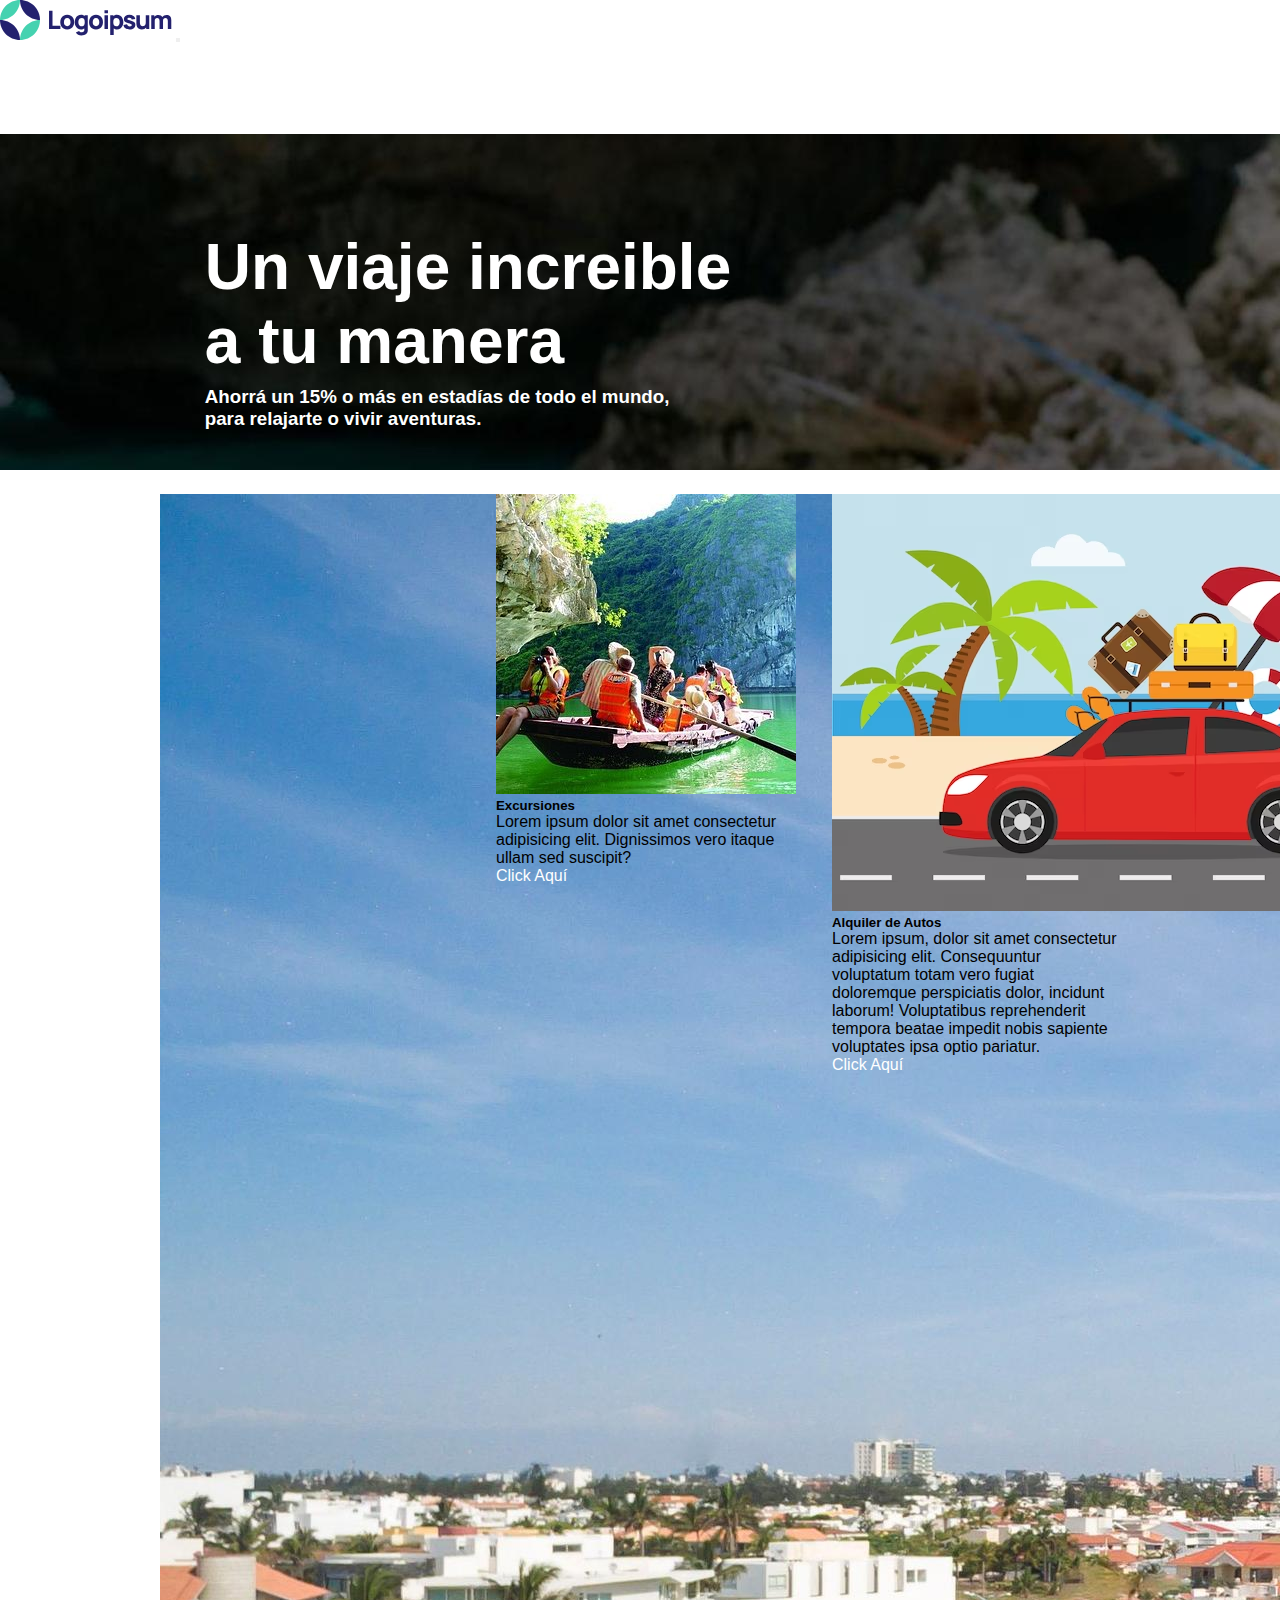
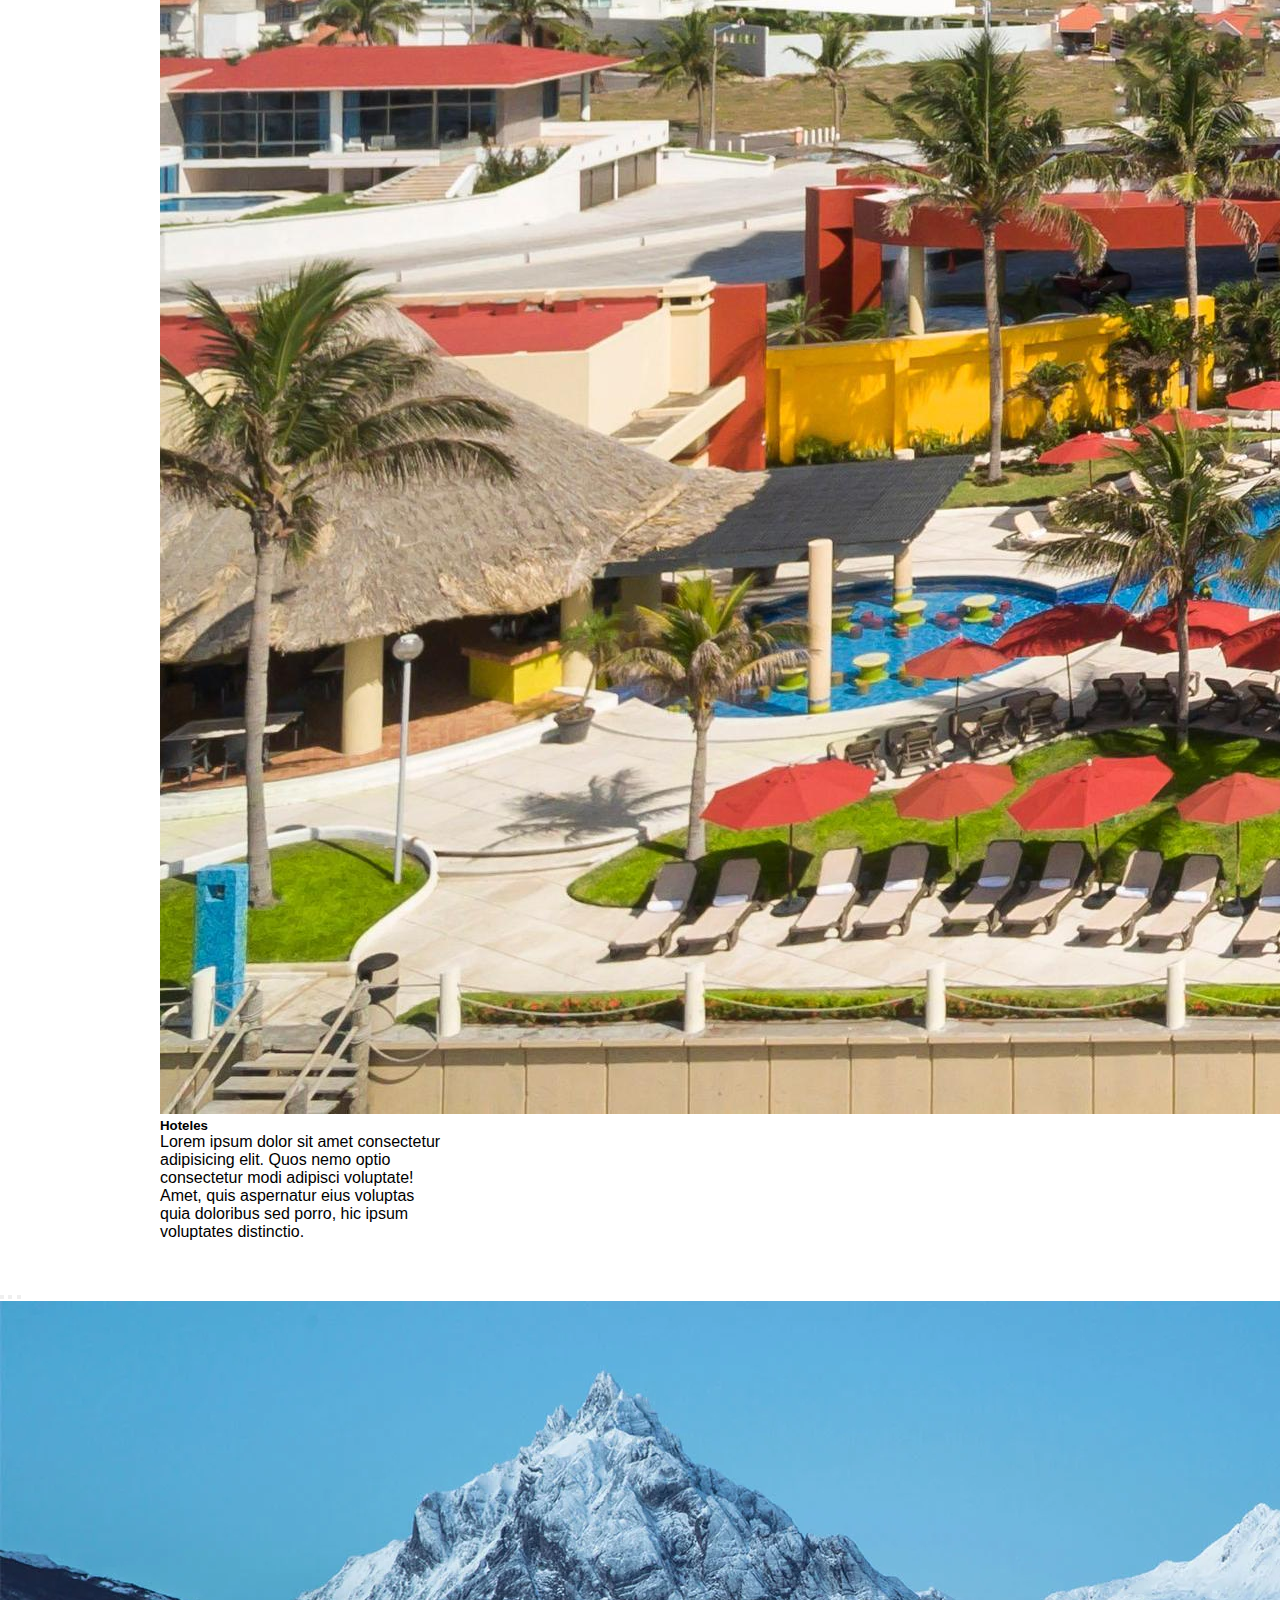
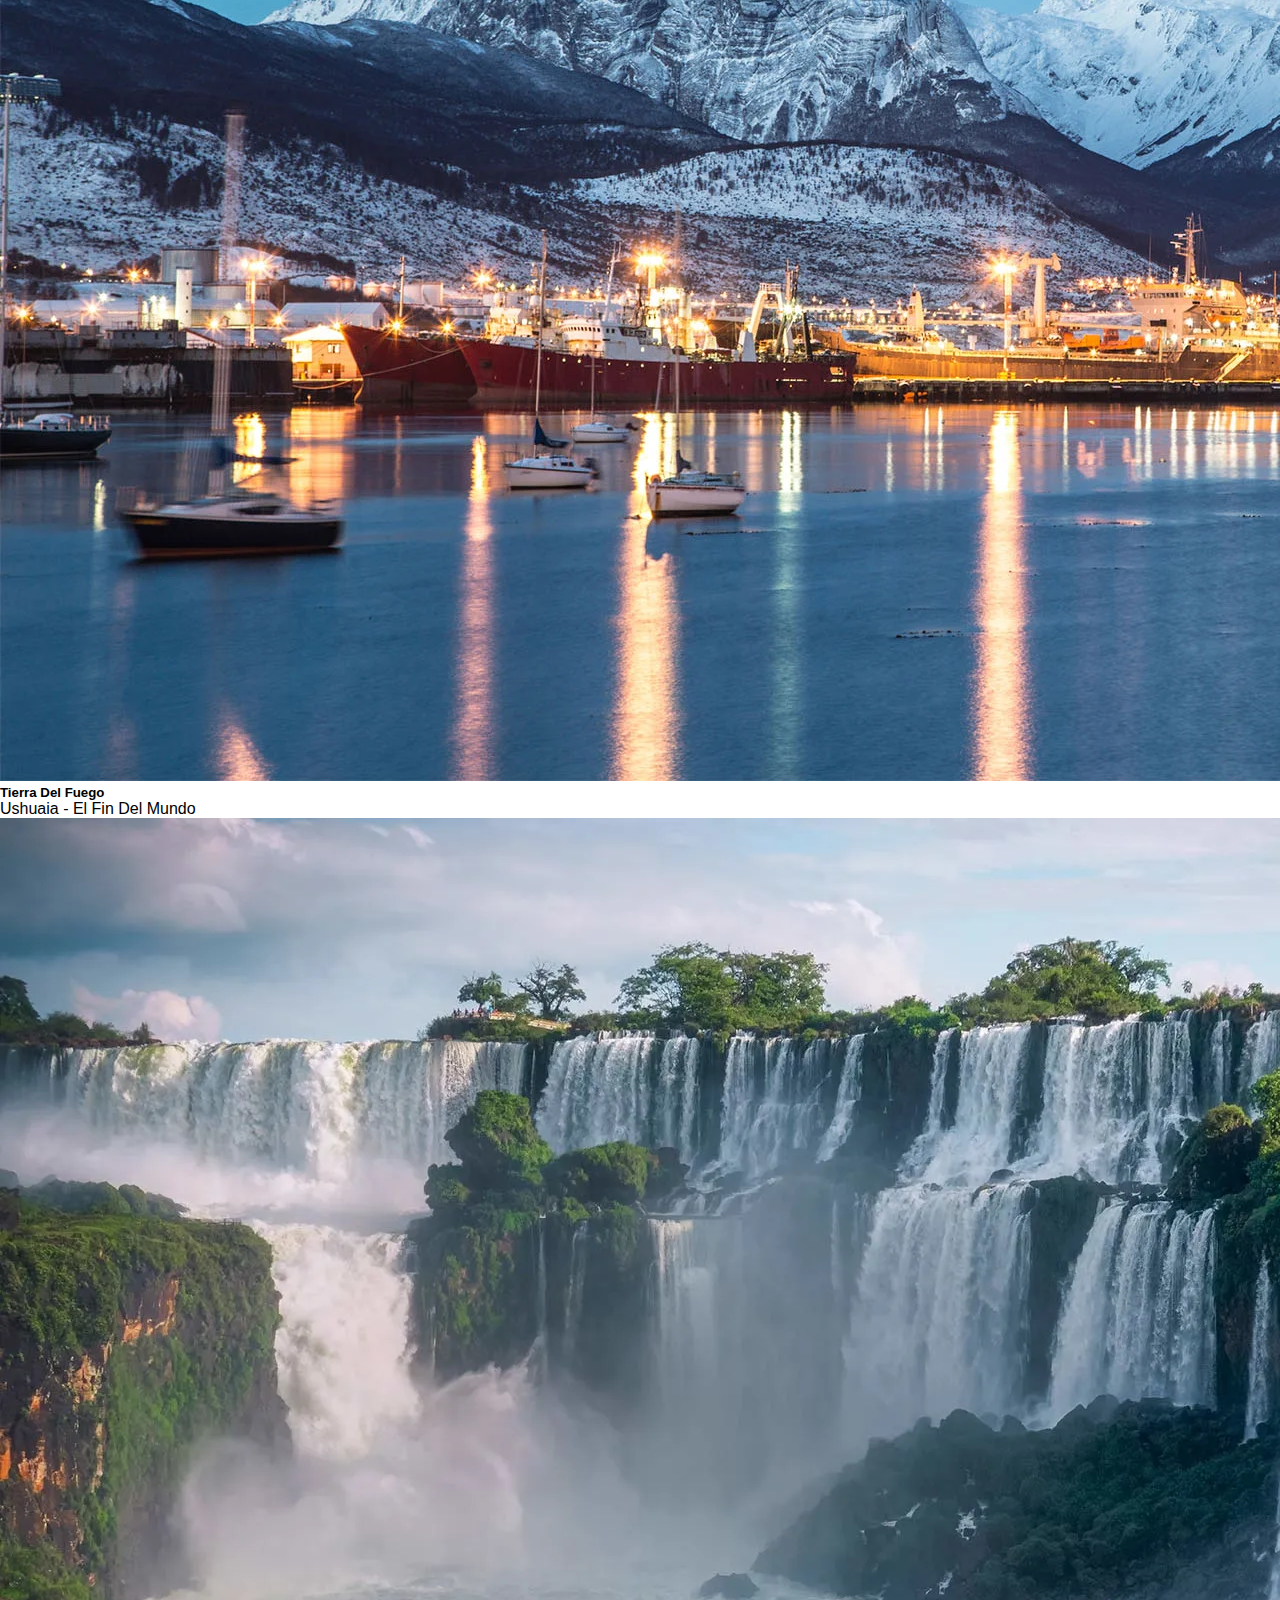
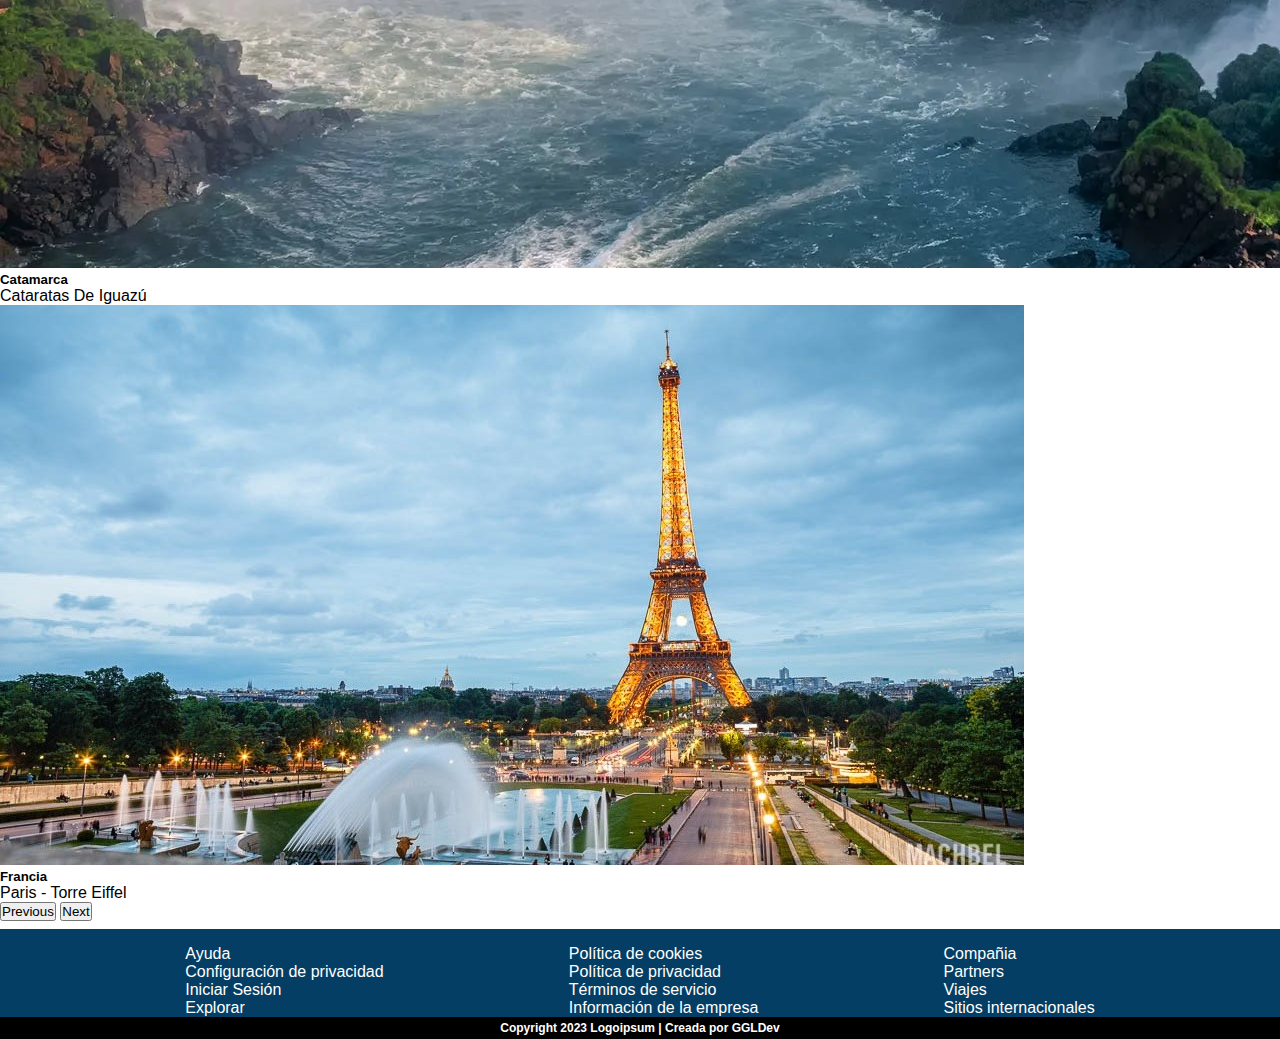
<file: index.html>
<!DOCTYPE html>
<html lang="es">
  <head>
    <meta charset="UTF-8" />
    <meta http-equiv="X-UA-Compatible" content="IE=edge" />
    <meta name="viewport" content="width=device-width, initial-scale=1.0" />
    <link rel="shortcut icon" href="./image/viajar.png" type="image/x-icon" />
    <!-- Font Family -->
    <link rel="preconnect" href="https://fonts.googleapis.com" />
    <link rel="preconnect" href="https://fonts.gstatic.com" crossorigin />
    <!-- BS -->
    <link
      href="https://cdn.jsdelivr.net/npm/bootstrap@5.3.0-alpha3/dist/css/bootstrap.min.css"
      rel="stylesheet"
      integrity="sha384-KK94CHFLLe+nY2dmCWGMq91rCGa5gtU4mk92HdvYe+M/SXH301p5ILy+dN9+nJOZ"
      crossorigin="anonymous"
    />
    <!-- css -->
    <link rel="stylesheet" href="./css/style.css" />
    <title>Viajes</title>
  </head>
  <body>
    <header>
      <nav class="navbar navbar-expand-lg bg-body-tertiary">
        <div class="container">
          <a class="navbar-brand" href="index.html">
            <svg
              id="logo-44"
              width="172"
              height="40"
              viewBox="0 0 172 40"
              fill="none"
              xmlns="http://www.w3.org/2000/svg"
            >
              <path
                d="M49.0364 29H60.3891V25.7673H52.4982V10.6727H49.0364V29Z"
                fill="#23216E"
                class="ccompli2"
              ></path>
              <path
                d="M67.2113 29.3818C68.5859 29.3818 69.795 29.0763 70.8386 28.4654C71.8907 27.846 72.7095 26.9933 73.295 25.9073C73.8889 24.8127 74.1859 23.5527 74.1859 22.1273C74.1859 20.7103 73.8931 19.4588 73.3077 18.3727C72.7222 17.2782 71.9034 16.4212 70.8513 15.8018C69.8077 15.1824 68.5944 14.8727 67.2113 14.8727C65.8537 14.8727 64.6531 15.1782 63.6095 15.7891C62.5659 16.4 61.7471 17.2527 61.1531 18.3473C60.5592 19.4333 60.2622 20.6933 60.2622 22.1273C60.2622 23.5442 60.5507 24.8 61.1277 25.8945C61.7131 26.9806 62.5277 27.8333 63.5713 28.4527C64.615 29.0721 65.8283 29.3818 67.2113 29.3818ZM67.2113 26.1491C66.1337 26.1491 65.315 25.7885 64.755 25.0673C64.2034 24.3376 63.9277 23.3576 63.9277 22.1273C63.9277 20.9309 64.1907 19.9636 64.7168 19.2254C65.2513 18.4788 66.0828 18.1054 67.2113 18.1054C68.3059 18.1054 69.1289 18.4703 69.6804 19.2C70.2404 19.9297 70.5204 20.9054 70.5204 22.1273C70.5204 23.3067 70.2447 24.2739 69.6931 25.0291C69.1501 25.7757 68.3228 26.1491 67.2113 26.1491Z"
                fill="#23216E"
                class="ccompli2"
              ></path>
              <path
                d="M81.0319 29.3818C81.6768 29.3818 82.2707 29.3054 82.8138 29.1527C83.3653 29 83.8659 28.7836 84.3156 28.5036V29.8909C84.3326 30.4 84.201 30.8242 83.921 31.1636C83.6495 31.5115 83.2847 31.7703 82.8265 31.94C82.3683 32.1182 81.8804 32.2073 81.3629 32.2073C80.8792 32.2073 80.4295 32.1012 80.0138 31.8891C79.6065 31.677 79.2925 31.3673 79.0719 30.96L75.8647 32.5127C76.3907 33.4036 77.1416 34.1206 78.1174 34.6636C79.0932 35.2151 80.1665 35.4909 81.3374 35.4909C82.3471 35.4909 83.2847 35.3551 84.1501 35.0836C85.0156 34.8206 85.7453 34.4176 86.3392 33.8745C86.9416 33.3315 87.3532 32.64 87.5738 31.8C87.6501 31.503 87.701 31.2018 87.7265 30.8963C87.7604 30.5994 87.7774 30.2812 87.7774 29.9418V15.2545H84.7483V16.0182C84.2816 15.6533 83.7513 15.3733 83.1574 15.1782C82.5719 14.9745 81.9229 14.8727 81.2101 14.8727C79.895 14.8727 78.7495 15.1867 77.7738 15.8145C76.798 16.4424 76.0386 17.3036 75.4956 18.3982C74.961 19.4842 74.6938 20.7273 74.6938 22.1273C74.6938 23.5018 74.9568 24.7363 75.4829 25.8309C76.0174 26.9254 76.7598 27.7909 77.7101 28.4273C78.6604 29.0636 79.7677 29.3818 81.0319 29.3818ZM81.5919 26.3018C80.8453 26.3018 80.2344 26.1151 79.7592 25.7418C79.2841 25.3685 78.9319 24.8679 78.7029 24.24C78.4738 23.6036 78.3592 22.8994 78.3592 22.1273C78.3592 21.3636 78.478 20.6679 78.7156 20.04C78.9532 19.4036 79.318 18.8988 79.8101 18.5254C80.3107 18.1436 80.9471 17.9527 81.7192 17.9527C82.8053 17.9527 83.5816 18.3388 84.0483 19.1109C84.515 19.8745 84.7483 20.88 84.7483 22.1273C84.7483 23.3745 84.5107 24.3842 84.0356 25.1563C83.5689 25.92 82.7544 26.3018 81.5919 26.3018Z"
                fill="#23216E"
                class="ccompli2"
              ></path>
              <path
                d="M95.9998 29.3818C97.3744 29.3818 98.5835 29.0763 99.6271 28.4654C100.679 27.846 101.498 26.9933 102.083 25.9073C102.677 24.8127 102.974 23.5527 102.974 22.1273C102.974 20.7103 102.682 19.4588 102.096 18.3727C101.511 17.2782 100.692 16.4212 99.6398 15.8018C98.5962 15.1824 97.3828 14.8727 95.9998 14.8727C94.6422 14.8727 93.4416 15.1782 92.398 15.7891C91.3544 16.4 90.5356 17.2527 89.9416 18.3473C89.3477 19.4333 89.0507 20.6933 89.0507 22.1273C89.0507 23.5442 89.3392 24.8 89.9162 25.8945C90.5016 26.9806 91.3162 27.8333 92.3598 28.4527C93.4035 29.0721 94.6168 29.3818 95.9998 29.3818ZM95.9998 26.1491C94.9222 26.1491 94.1034 25.7885 93.5434 25.0673C92.9919 24.3376 92.7162 23.3576 92.7162 22.1273C92.7162 20.9309 92.9792 19.9636 93.5053 19.2254C94.0398 18.4788 94.8713 18.1054 95.9998 18.1054C97.0944 18.1054 97.9174 18.4703 98.4689 19.2C99.0289 19.9297 99.3089 20.9054 99.3089 22.1273C99.3089 23.3067 99.0331 24.2739 98.4816 25.0291C97.9386 25.7757 97.1113 26.1491 95.9998 26.1491Z"
                fill="#23216E"
                class="ccompli2"
              ></path>
              <path
                d="M104.5 13.3454H107.962V10.2909H104.5V13.3454ZM104.5 29H107.962V15.2545H104.5V29Z"
                fill="#23216E"
                class="ccompli2"
              ></path>
              <path
                d="M110.225 35.1091H113.712V28.5036C114.162 28.7836 114.658 29 115.201 29.1527C115.753 29.3054 116.351 29.3818 116.996 29.3818C118.26 29.3818 119.368 29.0636 120.318 28.4273C121.268 27.7909 122.006 26.9254 122.532 25.8309C123.067 24.7363 123.334 23.5018 123.334 22.1273C123.334 20.7273 123.063 19.4842 122.52 18.3982C121.985 17.3036 121.23 16.4424 120.254 15.8145C119.278 15.1867 118.133 14.8727 116.818 14.8727C116.105 14.8727 115.452 14.9745 114.858 15.1782C114.272 15.3733 113.746 15.6533 113.28 16.0182V15.2545H110.225V35.1091ZM116.436 26.3018C115.282 26.3018 114.468 25.92 113.992 25.1563C113.517 24.3842 113.28 23.3745 113.28 22.1273C113.28 20.88 113.513 19.8745 113.98 19.1109C114.455 18.3388 115.231 17.9527 116.309 17.9527C117.081 17.9527 117.713 18.1436 118.205 18.5254C118.706 18.8988 119.075 19.4036 119.312 20.04C119.55 20.6679 119.669 21.3636 119.669 22.1273C119.669 22.8994 119.554 23.6036 119.325 24.24C119.096 24.8679 118.744 25.3685 118.269 25.7418C117.794 26.1151 117.183 26.3018 116.436 26.3018Z"
                fill="#23216E"
                class="ccompli2"
              ></path>
              <path
                d="M129.606 29.3818C131.404 29.3818 132.813 28.9788 133.831 28.1727C134.849 27.3666 135.358 26.2594 135.358 24.8509C135.358 23.7818 135.027 22.9376 134.366 22.3182C133.712 21.6988 132.601 21.1854 131.031 20.7782C129.962 20.5066 129.164 20.286 128.638 20.1163C128.121 19.9467 127.777 19.7812 127.607 19.62C127.446 19.4588 127.366 19.2594 127.366 19.0218C127.366 18.623 127.556 18.3176 127.938 18.1054C128.329 17.8933 128.842 17.8085 129.478 17.8509C130.827 17.9527 131.566 18.5297 131.693 19.5818L135.231 18.9454C135.053 17.6982 134.442 16.7097 133.398 15.98C132.355 15.2418 131.023 14.8727 129.402 14.8727C127.739 14.8727 126.411 15.263 125.418 16.0436C124.426 16.8242 123.929 17.8763 123.929 19.2C123.929 20.2521 124.273 21.0836 124.96 21.6945C125.647 22.297 126.831 22.8145 128.511 23.2473C129.504 23.5103 130.233 23.7224 130.7 23.8836C131.175 24.0448 131.481 24.2103 131.616 24.38C131.752 24.5412 131.82 24.7576 131.82 25.0291C131.82 25.4618 131.65 25.8012 131.311 26.0473C130.972 26.2848 130.488 26.4036 129.86 26.4036C129.096 26.4036 128.464 26.2212 127.964 25.8563C127.472 25.4915 127.153 24.9867 127.009 24.3418L123.471 24.8763C123.7 26.3103 124.345 27.4218 125.406 28.2109C126.475 28.9915 127.875 29.3818 129.606 29.3818Z"
                fill="#23216E"
                class="ccompli2"
              ></path>
              <path
                d="M141.744 29.4073C142.737 29.4073 143.602 29.2418 144.341 28.9109C145.079 28.58 145.698 28.1388 146.199 27.5873V29H149.253V15.2545H145.766V22.2291C145.766 23.0776 145.668 23.7648 145.473 24.2909C145.287 24.8085 145.045 25.203 144.748 25.4745C144.451 25.7376 144.133 25.9157 143.793 26.0091C143.454 26.1024 143.136 26.1491 142.839 26.1491C142.101 26.1491 141.528 25.9836 141.121 25.6527C140.722 25.3218 140.433 24.9103 140.255 24.4182C140.077 23.926 139.971 23.4382 139.937 22.9545C139.903 22.4624 139.886 22.0594 139.886 21.7454V15.2545H136.373V22.9673C136.373 23.1963 136.39 23.5612 136.424 24.0618C136.458 24.5624 136.556 25.1182 136.717 25.7291C136.878 26.3315 137.145 26.9127 137.519 27.4727C137.901 28.0327 138.431 28.4951 139.11 28.86C139.788 29.2248 140.667 29.4073 141.744 29.4073Z"
                fill="#23216E"
                class="ccompli2"
              ></path>
              <path
                d="M151.258 29H154.745V20.6763C154.745 19.8873 154.961 19.2467 155.394 18.7545C155.835 18.2539 156.416 18.0036 157.138 18.0036C157.893 18.0036 158.483 18.2582 158.907 18.7673C159.339 19.2679 159.556 19.9721 159.556 20.88V29H163.018V20.6763C163.018 19.8873 163.234 19.2467 163.667 18.7545C164.108 18.2539 164.689 18.0036 165.41 18.0036C166.166 18.0036 166.755 18.2582 167.179 18.7673C167.612 19.2679 167.829 19.9721 167.829 20.88V29H171.29V19.9636C171.29 18.4618 170.887 17.2485 170.081 16.3236C169.284 15.3903 168.1 14.9236 166.53 14.9236C165.648 14.9236 164.838 15.1145 164.099 15.4963C163.361 15.8782 162.772 16.4 162.33 17.0618C161.974 16.417 161.465 15.8994 160.803 15.5091C160.141 15.1188 159.318 14.9236 158.334 14.9236C157.502 14.9236 156.739 15.0891 156.043 15.42C155.347 15.7424 154.77 16.1879 154.312 16.7563V15.2545H151.258V29Z"
                fill="#23216E"
                class="ccompli2"
              ></path>
              <path
                d="M20 0C8.9543 0 0 8.9543 0 20C11.0457 20 20 11.0457 20 0Z"
                fill="#45D2B0"
                class="ccustom"
              ></path>
              <path
                d="M20 40C31.0457 40 40 31.0457 40 20C28.9543 20 20 28.9543 20 40Z"
                fill="#45D2B0"
                class="ccustom"
              ></path>
              <path
                d="M20 0C31.0457 0 40 8.9543 40 20C28.9543 20 20 11.0457 20 0Z"
                fill="#23216E"
                class="ccompli2"
              ></path>
              <path
                d="M20 40C8.9543 40 -9.65645e-07 31.0457 0 20C11.0457 20 20 28.9543 20 40Z"
                fill="#23216E"
                class="ccompli2"
              ></path>
            </svg>
          </a>
          <button
            class="navbar-toggler"
            type="button"
            data-bs-toggle="collapse"
            data-bs-target="#navbarSupportedContent"
            aria-controls="navbarSupportedContent"
            aria-expanded="false"
            aria-label="Toggle navigation"
          >
            <span class="navbar-toggler-icon"></span>
          </button>
          <div class="collapse navbar-collapse" id="navbarSupportedContent">
            <ul class="navbar-nav ms-auto mb-2 mb-lg-0">
              <li class="nav-item">
                <a class="nav-link active" aria-current="page" href="index.html"
                  >Inicio</a
                >
              </li>
              <li class="nav-item">
                <a class="nav-link active" href="./pages/viajes.html">Viajes</a>
              </li>
              <li class="nav-item">
                <a class="nav-link active" href="./pages/nosotros.html">Nosotros</a>
              </li>
              <li class="nav-item">
                <a class="nav-link active" href="./pages/contacto.html">Contacto</a>
              </li>
              <li class="nav-item active">
                <a class="nav-link active" href="./pages/ayuda.html">Ayuda</a>
              </li>
            </ul>
          </div>
        </div>
      </nav>
    </header>

    <main>
      <section class="inicio">
        <article>
          <h1 class="texto-inicio h1-index">
            Un viaje increible <br />
            a tu manera
          </h1>
          <h3 class="texto-inicio">
            Ahorrá un 15% o más en estadías de todo el mundo, <br />
            para relajarte o vivir aventuras.
          </h3>
        </article>
      </section>

      <section>
        <article class="card-bs">
          <div class="card" style="width: 18rem">
            <img
              src="./image/hotel.jpg"
              class="card-img-top"
              alt="hoteles"
            />
            <div class="card-body">
              <h5 class="card-title">Hoteles</h5>
              <p class="card-text">
                Lorem ipsum dolor sit amet consectetur adipisicing elit. Quos nemo
                optio consectetur modi adipisci voluptate! Amet, quis aspernatur
                eius voluptas quia doloribus sed porro, hic ipsum voluptates
                distinctio.
              </p>
              <a href="#" class="btn btn-primary">Click Aquí</a>
            </div>
          </div>
    
          <div class="card" style="width: 18rem">
            <img
              src="./image/excursion.jpg"
              class="card-img-top"
              alt="excursiones"
            />
            <div class="card-body">
              <h5 class="card-title">Excursiones</h5>
              <p class="card-text">
                Lorem ipsum dolor sit amet consectetur adipisicing elit. Dignissimos
                vero itaque ullam sed suscipit?
              </p>
              <a href="#" class="btn btn-primary">Click Aquí</a>
            </div>
          </div>
    
          <div class="card" style="width: 18rem">
            <img
              src="./image/auto.avif"
              class="card-img-top"
              alt="alquiler de autos"
            />
            <div class="card-body">
              <h5 class="card-title">Alquiler de Autos</h5>
              <p class="card-text">
                Lorem ipsum, dolor sit amet consectetur adipisicing elit.
                Consequuntur voluptatum totam vero fugiat doloremque perspiciatis
                dolor, incidunt laborum! Voluptatibus reprehenderit tempora beatae
                impedit nobis sapiente voluptates ipsa optio pariatur.
              </p>
              <a href="#" class="btn btn-primary">Click Aquí</a>
            </div>
          </div>
        </article>
      </section>

      <section class="carousel-bs">
        <div id="carouselExampleCaptions" class="carousel slide container">
          <div class="carousel-indicators">
            <button
              type="button"
              data-bs-target="#carouselExampleCaptions"
              data-bs-slide-to="0"
              class="active"
              aria-current="true"
              aria-label="Slide 1"
            ></button>
            <button
              type="button"
              data-bs-target="#carouselExampleCaptions"
              data-bs-slide-to="1"
              aria-label="Slide 2"
            ></button>
            <button
              type="button"
              data-bs-target="#carouselExampleCaptions"
              data-bs-slide-to="2"
              aria-label="Slide 3"
            ></button>
          </div>
          <div class="carousel-inner">
            <div class="carousel-item active">
              <img
                src="./image/ushuaia.webp"
                class="d-block w-100"
                alt="argentina Ushuaia"
              />
              <div class="carousel-caption d-none d-md-block">
                <h5>Tierra Del Fuego</h5>
                <p>Ushuaia - El Fin Del Mundo</p>
              </div>
            </div>
            <div class="carousel-item">
              <img
                src="./image/igauzu.webp"
                class="d-block w-100"
                alt="argentina cataratas iguazu"
              />
              <div class="carousel-caption d-none d-md-block">
                <h5>Catamarca</h5>
                <p>Cataratas De Iguazú</p>
              </div>
            </div>
            <div class="carousel-item">
              <img
                src="./image/paris.jpg"
                class="d-block w-100"
                alt="paris torre eiffel"
              />
              <div class="carousel-caption d-none d-md-block">
                <h5>Francia</h5>
                <p>Paris - Torre Eiffel</p>
              </div>
            </div>
          </div>
          <button
            class="carousel-control-prev"
            type="button"
            data-bs-target="#carouselExampleCaptions"
            data-bs-slide="prev"
          >
            <span class="carousel-control-prev-icon" aria-hidden="true"></span>
            <span class="visually-hidden">Previous</span>
          </button>
          <button
            class="carousel-control-next"
            type="button"
            data-bs-target="#carouselExampleCaptions"
            data-bs-slide="next"
          >
            <span class="carousel-control-next-icon" aria-hidden="true"></span>
            <span class="visually-hidden">Next</span>
          </button>
        </div>
      </section>
    </main>

    <footer>
      <div class="footer-links">
        <ul class="text-foteer-links">
          <li><a href="./pages/ayuda.html">Ayuda</a></li>
          <li><a href="#">Configuración de privacidad</a></li>
          <li><a href="#">Iniciar Sesión</a></li>
          <li><a href="#">Explorar</a></li>
        </ul>
    
        <ul class="text-foteer-links">
          <li><a href="#">Política de cookies</a></li>
          <li><a href="#">Política de privacidad</a></li>
          <li><a href="#">Términos de servicio</a></li>
          <li><a href="#">Información de la empresa</a></li>
        </ul>
    
        <ul class="text-foteer-links">
          <li><a href="#">Compañia</a></li>
          <li><a href="#">Partners</a></li>
          <li><a href="./pages/viajes.html">Viajes</a></li>
          <li><a href="#">Sitios internacionales</a></li>
        </ul>
      </div>
    
      <div class="copyright">
        <h5 class="text-copyright">Copyright 2023 Logoipsum | Creada por GGLDev</h5>
      </div>
    </footer>
    <!-- JS -->
    <script
      src="https://cdn.jsdelivr.net/npm/bootstrap@5.3.0-alpha3/dist/js/bootstrap.bundle.min.js"
      integrity="sha384-ENjdO4Dr2bkBIFxQpeoTz1HIcje39Wm4jDKdf19U8gI4ddQ3GYNS7NTKfAdVQSZe"
      crossorigin="anonymous"
    ></script>
  </body>
</html>
</file>
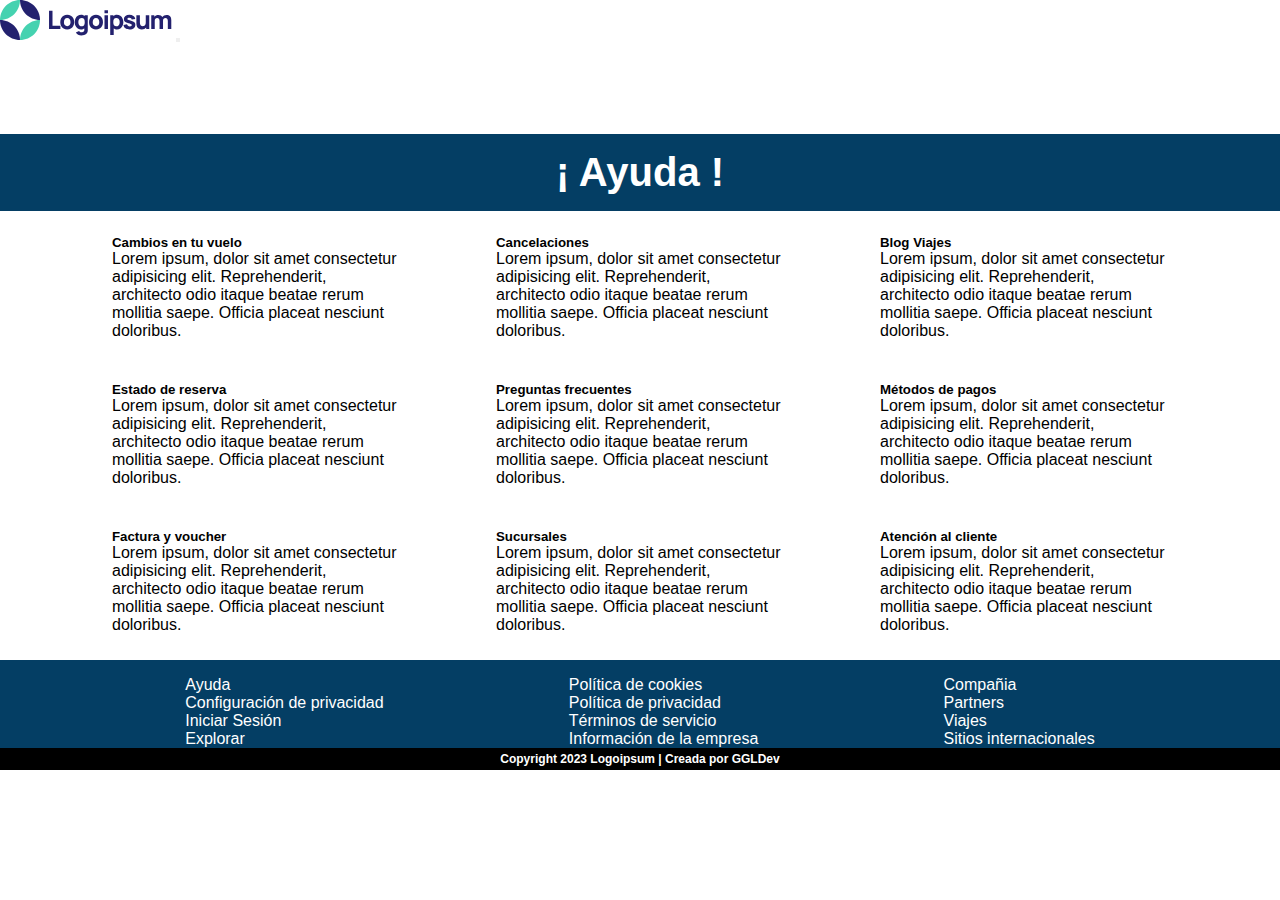
<file: pages/ayuda.html>
<!DOCTYPE html>
<html lang="es">
  <head>
    <meta charset="UTF-8" />
    <meta http-equiv="X-UA-Compatible" content="IE=edge" />
    <meta name="viewport" content="width=device-width, initial-scale=1.0" />
    <link rel="shortcut icon" href="../image/viajar.png" type="image/x-icon" />
    <!-- Font Family -->
    <link rel="preconnect" href="https://fonts.googleapis.com" />
    <link rel="preconnect" href="https://fonts.gstatic.com" crossorigin />
    <!-- BS -->
    <link
      href="https://cdn.jsdelivr.net/npm/bootstrap@5.3.0-alpha3/dist/css/bootstrap.min.css"
      rel="stylesheet"
      integrity="sha384-KK94CHFLLe+nY2dmCWGMq91rCGa5gtU4mk92HdvYe+M/SXH301p5ILy+dN9+nJOZ"
      crossorigin="anonymous"
    />
    <!-- css -->
    <link rel="stylesheet" href="../css/style.css" />
    <title>Viajes</title>
  </head>
  <body>
    <header>
      <nav class="navbar navbar-expand-lg bg-body-tertiary">
        <div class="container">
          <a class="navbar-brand" href="../index.html">
            <svg
              id="logo-44"
              width="172"
              height="40"
              viewBox="0 0 172 40"
              fill="none"
              xmlns="http://www.w3.org/2000/svg"
            >
              <path
                d="M49.0364 29H60.3891V25.7673H52.4982V10.6727H49.0364V29Z"
                fill="#23216E"
                class="ccompli2"
              ></path>
              <path
                d="M67.2113 29.3818C68.5859 29.3818 69.795 29.0763 70.8386 28.4654C71.8907 27.846 72.7095 26.9933 73.295 25.9073C73.8889 24.8127 74.1859 23.5527 74.1859 22.1273C74.1859 20.7103 73.8931 19.4588 73.3077 18.3727C72.7222 17.2782 71.9034 16.4212 70.8513 15.8018C69.8077 15.1824 68.5944 14.8727 67.2113 14.8727C65.8537 14.8727 64.6531 15.1782 63.6095 15.7891C62.5659 16.4 61.7471 17.2527 61.1531 18.3473C60.5592 19.4333 60.2622 20.6933 60.2622 22.1273C60.2622 23.5442 60.5507 24.8 61.1277 25.8945C61.7131 26.9806 62.5277 27.8333 63.5713 28.4527C64.615 29.0721 65.8283 29.3818 67.2113 29.3818ZM67.2113 26.1491C66.1337 26.1491 65.315 25.7885 64.755 25.0673C64.2034 24.3376 63.9277 23.3576 63.9277 22.1273C63.9277 20.9309 64.1907 19.9636 64.7168 19.2254C65.2513 18.4788 66.0828 18.1054 67.2113 18.1054C68.3059 18.1054 69.1289 18.4703 69.6804 19.2C70.2404 19.9297 70.5204 20.9054 70.5204 22.1273C70.5204 23.3067 70.2447 24.2739 69.6931 25.0291C69.1501 25.7757 68.3228 26.1491 67.2113 26.1491Z"
                fill="#23216E"
                class="ccompli2"
              ></path>
              <path
                d="M81.0319 29.3818C81.6768 29.3818 82.2707 29.3054 82.8138 29.1527C83.3653 29 83.8659 28.7836 84.3156 28.5036V29.8909C84.3326 30.4 84.201 30.8242 83.921 31.1636C83.6495 31.5115 83.2847 31.7703 82.8265 31.94C82.3683 32.1182 81.8804 32.2073 81.3629 32.2073C80.8792 32.2073 80.4295 32.1012 80.0138 31.8891C79.6065 31.677 79.2925 31.3673 79.0719 30.96L75.8647 32.5127C76.3907 33.4036 77.1416 34.1206 78.1174 34.6636C79.0932 35.2151 80.1665 35.4909 81.3374 35.4909C82.3471 35.4909 83.2847 35.3551 84.1501 35.0836C85.0156 34.8206 85.7453 34.4176 86.3392 33.8745C86.9416 33.3315 87.3532 32.64 87.5738 31.8C87.6501 31.503 87.701 31.2018 87.7265 30.8963C87.7604 30.5994 87.7774 30.2812 87.7774 29.9418V15.2545H84.7483V16.0182C84.2816 15.6533 83.7513 15.3733 83.1574 15.1782C82.5719 14.9745 81.9229 14.8727 81.2101 14.8727C79.895 14.8727 78.7495 15.1867 77.7738 15.8145C76.798 16.4424 76.0386 17.3036 75.4956 18.3982C74.961 19.4842 74.6938 20.7273 74.6938 22.1273C74.6938 23.5018 74.9568 24.7363 75.4829 25.8309C76.0174 26.9254 76.7598 27.7909 77.7101 28.4273C78.6604 29.0636 79.7677 29.3818 81.0319 29.3818ZM81.5919 26.3018C80.8453 26.3018 80.2344 26.1151 79.7592 25.7418C79.2841 25.3685 78.9319 24.8679 78.7029 24.24C78.4738 23.6036 78.3592 22.8994 78.3592 22.1273C78.3592 21.3636 78.478 20.6679 78.7156 20.04C78.9532 19.4036 79.318 18.8988 79.8101 18.5254C80.3107 18.1436 80.9471 17.9527 81.7192 17.9527C82.8053 17.9527 83.5816 18.3388 84.0483 19.1109C84.515 19.8745 84.7483 20.88 84.7483 22.1273C84.7483 23.3745 84.5107 24.3842 84.0356 25.1563C83.5689 25.92 82.7544 26.3018 81.5919 26.3018Z"
                fill="#23216E"
                class="ccompli2"
              ></path>
              <path
                d="M95.9998 29.3818C97.3744 29.3818 98.5835 29.0763 99.6271 28.4654C100.679 27.846 101.498 26.9933 102.083 25.9073C102.677 24.8127 102.974 23.5527 102.974 22.1273C102.974 20.7103 102.682 19.4588 102.096 18.3727C101.511 17.2782 100.692 16.4212 99.6398 15.8018C98.5962 15.1824 97.3828 14.8727 95.9998 14.8727C94.6422 14.8727 93.4416 15.1782 92.398 15.7891C91.3544 16.4 90.5356 17.2527 89.9416 18.3473C89.3477 19.4333 89.0507 20.6933 89.0507 22.1273C89.0507 23.5442 89.3392 24.8 89.9162 25.8945C90.5016 26.9806 91.3162 27.8333 92.3598 28.4527C93.4035 29.0721 94.6168 29.3818 95.9998 29.3818ZM95.9998 26.1491C94.9222 26.1491 94.1034 25.7885 93.5434 25.0673C92.9919 24.3376 92.7162 23.3576 92.7162 22.1273C92.7162 20.9309 92.9792 19.9636 93.5053 19.2254C94.0398 18.4788 94.8713 18.1054 95.9998 18.1054C97.0944 18.1054 97.9174 18.4703 98.4689 19.2C99.0289 19.9297 99.3089 20.9054 99.3089 22.1273C99.3089 23.3067 99.0331 24.2739 98.4816 25.0291C97.9386 25.7757 97.1113 26.1491 95.9998 26.1491Z"
                fill="#23216E"
                class="ccompli2"
              ></path>
              <path
                d="M104.5 13.3454H107.962V10.2909H104.5V13.3454ZM104.5 29H107.962V15.2545H104.5V29Z"
                fill="#23216E"
                class="ccompli2"
              ></path>
              <path
                d="M110.225 35.1091H113.712V28.5036C114.162 28.7836 114.658 29 115.201 29.1527C115.753 29.3054 116.351 29.3818 116.996 29.3818C118.26 29.3818 119.368 29.0636 120.318 28.4273C121.268 27.7909 122.006 26.9254 122.532 25.8309C123.067 24.7363 123.334 23.5018 123.334 22.1273C123.334 20.7273 123.063 19.4842 122.52 18.3982C121.985 17.3036 121.23 16.4424 120.254 15.8145C119.278 15.1867 118.133 14.8727 116.818 14.8727C116.105 14.8727 115.452 14.9745 114.858 15.1782C114.272 15.3733 113.746 15.6533 113.28 16.0182V15.2545H110.225V35.1091ZM116.436 26.3018C115.282 26.3018 114.468 25.92 113.992 25.1563C113.517 24.3842 113.28 23.3745 113.28 22.1273C113.28 20.88 113.513 19.8745 113.98 19.1109C114.455 18.3388 115.231 17.9527 116.309 17.9527C117.081 17.9527 117.713 18.1436 118.205 18.5254C118.706 18.8988 119.075 19.4036 119.312 20.04C119.55 20.6679 119.669 21.3636 119.669 22.1273C119.669 22.8994 119.554 23.6036 119.325 24.24C119.096 24.8679 118.744 25.3685 118.269 25.7418C117.794 26.1151 117.183 26.3018 116.436 26.3018Z"
                fill="#23216E"
                class="ccompli2"
              ></path>
              <path
                d="M129.606 29.3818C131.404 29.3818 132.813 28.9788 133.831 28.1727C134.849 27.3666 135.358 26.2594 135.358 24.8509C135.358 23.7818 135.027 22.9376 134.366 22.3182C133.712 21.6988 132.601 21.1854 131.031 20.7782C129.962 20.5066 129.164 20.286 128.638 20.1163C128.121 19.9467 127.777 19.7812 127.607 19.62C127.446 19.4588 127.366 19.2594 127.366 19.0218C127.366 18.623 127.556 18.3176 127.938 18.1054C128.329 17.8933 128.842 17.8085 129.478 17.8509C130.827 17.9527 131.566 18.5297 131.693 19.5818L135.231 18.9454C135.053 17.6982 134.442 16.7097 133.398 15.98C132.355 15.2418 131.023 14.8727 129.402 14.8727C127.739 14.8727 126.411 15.263 125.418 16.0436C124.426 16.8242 123.929 17.8763 123.929 19.2C123.929 20.2521 124.273 21.0836 124.96 21.6945C125.647 22.297 126.831 22.8145 128.511 23.2473C129.504 23.5103 130.233 23.7224 130.7 23.8836C131.175 24.0448 131.481 24.2103 131.616 24.38C131.752 24.5412 131.82 24.7576 131.82 25.0291C131.82 25.4618 131.65 25.8012 131.311 26.0473C130.972 26.2848 130.488 26.4036 129.86 26.4036C129.096 26.4036 128.464 26.2212 127.964 25.8563C127.472 25.4915 127.153 24.9867 127.009 24.3418L123.471 24.8763C123.7 26.3103 124.345 27.4218 125.406 28.2109C126.475 28.9915 127.875 29.3818 129.606 29.3818Z"
                fill="#23216E"
                class="ccompli2"
              ></path>
              <path
                d="M141.744 29.4073C142.737 29.4073 143.602 29.2418 144.341 28.9109C145.079 28.58 145.698 28.1388 146.199 27.5873V29H149.253V15.2545H145.766V22.2291C145.766 23.0776 145.668 23.7648 145.473 24.2909C145.287 24.8085 145.045 25.203 144.748 25.4745C144.451 25.7376 144.133 25.9157 143.793 26.0091C143.454 26.1024 143.136 26.1491 142.839 26.1491C142.101 26.1491 141.528 25.9836 141.121 25.6527C140.722 25.3218 140.433 24.9103 140.255 24.4182C140.077 23.926 139.971 23.4382 139.937 22.9545C139.903 22.4624 139.886 22.0594 139.886 21.7454V15.2545H136.373V22.9673C136.373 23.1963 136.39 23.5612 136.424 24.0618C136.458 24.5624 136.556 25.1182 136.717 25.7291C136.878 26.3315 137.145 26.9127 137.519 27.4727C137.901 28.0327 138.431 28.4951 139.11 28.86C139.788 29.2248 140.667 29.4073 141.744 29.4073Z"
                fill="#23216E"
                class="ccompli2"
              ></path>
              <path
                d="M151.258 29H154.745V20.6763C154.745 19.8873 154.961 19.2467 155.394 18.7545C155.835 18.2539 156.416 18.0036 157.138 18.0036C157.893 18.0036 158.483 18.2582 158.907 18.7673C159.339 19.2679 159.556 19.9721 159.556 20.88V29H163.018V20.6763C163.018 19.8873 163.234 19.2467 163.667 18.7545C164.108 18.2539 164.689 18.0036 165.41 18.0036C166.166 18.0036 166.755 18.2582 167.179 18.7673C167.612 19.2679 167.829 19.9721 167.829 20.88V29H171.29V19.9636C171.29 18.4618 170.887 17.2485 170.081 16.3236C169.284 15.3903 168.1 14.9236 166.53 14.9236C165.648 14.9236 164.838 15.1145 164.099 15.4963C163.361 15.8782 162.772 16.4 162.33 17.0618C161.974 16.417 161.465 15.8994 160.803 15.5091C160.141 15.1188 159.318 14.9236 158.334 14.9236C157.502 14.9236 156.739 15.0891 156.043 15.42C155.347 15.7424 154.77 16.1879 154.312 16.7563V15.2545H151.258V29Z"
                fill="#23216E"
                class="ccompli2"
              ></path>
              <path
                d="M20 0C8.9543 0 0 8.9543 0 20C11.0457 20 20 11.0457 20 0Z"
                fill="#45D2B0"
                class="ccustom"
              ></path>
              <path
                d="M20 40C31.0457 40 40 31.0457 40 20C28.9543 20 20 28.9543 20 40Z"
                fill="#45D2B0"
                class="ccustom"
              ></path>
              <path
                d="M20 0C31.0457 0 40 8.9543 40 20C28.9543 20 20 11.0457 20 0Z"
                fill="#23216E"
                class="ccompli2"
              ></path>
              <path
                d="M20 40C8.9543 40 -9.65645e-07 31.0457 0 20C11.0457 20 20 28.9543 20 40Z"
                fill="#23216E"
                class="ccompli2"
              ></path>
            </svg>
          </a>
          <button
            class="navbar-toggler"
            type="button"
            data-bs-toggle="collapse"
            data-bs-target="#navbarSupportedContent"
            aria-controls="navbarSupportedContent"
            aria-expanded="false"
            aria-label="Toggle navigation"
          >
            <span class="navbar-toggler-icon"></span>
          </button>
          <div class="collapse navbar-collapse" id="navbarSupportedContent">
            <ul class="navbar-nav ms-auto mb-2 mb-lg-0">
              <li class="nav-item">
                <a
                  class="nav-link active"
                  aria-current="page"
                  href="../index.html"
                  >Inicio</a
                >
              </li>
              <li class="nav-item">
                <a class="nav-link active" href="viajes.html">Viajes</a>
              </li>
              <li class="nav-item">
                <a class="nav-link active" href="nosotros.html">Nosotros</a>
              </li>
              <li class="nav-item">
                <a class="nav-link active" href="contacto.html">Contacto</a>
              </li>
              <li class="nav-item active">
                <a class="nav-link active" href="ayuda.html">Ayuda</a>
              </li>
            </ul>
          </div>
        </div>
      </nav>
    </header>

    <main>
      <h1 class="h1-pages">¡ Ayuda !</h1>
      <section>
        <article class="card-space">
          <div class="card-ayuda">
            <div class="card" style="width: 18rem">
              <div class="card-body">
                <h5 class="card-title">Cambios en tu vuelo</h5>
                <p class="card-text">
                  Lorem ipsum, dolor sit amet consectetur adipisicing elit.
                  Reprehenderit, architecto odio itaque beatae rerum mollitia
                  saepe. Officia placeat nesciunt doloribus.
                </p>
                <a href="#" class="btn btn-primary">Click Aquí</a>
              </div>
            </div>

            <div class="card" style="width: 18rem">
              <div class="card-body">
                <h5 class="card-title">Estado de reserva</h5>
                <p class="card-text">
                  Lorem ipsum, dolor sit amet consectetur adipisicing elit.
                  Reprehenderit, architecto odio itaque beatae rerum mollitia
                  saepe. Officia placeat nesciunt doloribus.
                </p>
                <a href="#" class="btn btn-primary">Click Aquí</a>
              </div>
            </div>

            <div class="card" style="width: 18rem">
              <div class="card-body">
                <h5 class="card-title">Factura y voucher</h5>
                <p class="card-text">
                  Lorem ipsum, dolor sit amet consectetur adipisicing elit.
                  Reprehenderit, architecto odio itaque beatae rerum mollitia
                  saepe. Officia placeat nesciunt doloribus.
                </p>
                <a href="#" class="btn btn-primary">Click Aquí</a>
              </div>
            </div>
          </div>

          <div class="card-ayuda">
            <div class="card" style="width: 18rem">
              <div class="card-body">
                <h5 class="card-title">Cancelaciones</h5>
                <p class="card-text">
                  Lorem ipsum, dolor sit amet consectetur adipisicing elit.
                  Reprehenderit, architecto odio itaque beatae rerum mollitia
                  saepe. Officia placeat nesciunt doloribus.
                </p>
                <a href="#" class="btn btn-primary">Click Aquí</a>
              </div>
            </div>

            <div class="card" style="width: 18rem">
              <div class="card-body">
                <h5 class="card-title">Preguntas frecuentes</h5>
                <p class="card-text">
                  Lorem ipsum, dolor sit amet consectetur adipisicing elit.
                  Reprehenderit, architecto odio itaque beatae rerum mollitia
                  saepe. Officia placeat nesciunt doloribus.
                </p>
                <a href="#" class="btn btn-primary">Click Aquí</a>
              </div>
            </div>

            <div class="card" style="width: 18rem">
              <div class="card-body">
                <h5 class="card-title">Sucursales</h5>
                <p class="card-text">
                  Lorem ipsum, dolor sit amet consectetur adipisicing elit.
                  Reprehenderit, architecto odio itaque beatae rerum mollitia
                  saepe. Officia placeat nesciunt doloribus.
                </p>
                <a href="#" class="btn btn-primary">Click Aquí</a>
              </div>
            </div>
          </div>

          <div class="card-ayuda">
            <div class="card" style="width: 18rem">
              <div class="card-body">
                <h5 class="card-title">Blog Viajes</h5>
                <p class="card-text">
                  Lorem ipsum, dolor sit amet consectetur adipisicing elit.
                  Reprehenderit, architecto odio itaque beatae rerum mollitia
                  saepe. Officia placeat nesciunt doloribus.
                </p>
                <a href="#" class="btn btn-primary">Click Aquí</a>
              </div>
            </div>

            <div class="card" style="width: 18rem">
              <div class="card-body">
                <h5 class="card-title">Métodos de pagos</h5>
                <p class="card-text">
                  Lorem ipsum, dolor sit amet consectetur adipisicing elit.
                  Reprehenderit, architecto odio itaque beatae rerum mollitia
                  saepe. Officia placeat nesciunt doloribus.
                </p>
                <a href="#" class="btn btn-primary">Click Aquí</a>
              </div>
            </div>

            <div class="card" style="width: 18rem">
              <div class="card-body">
                <h5 class="card-title">Atención al cliente</h5>
                <p class="card-text">
                  Lorem ipsum, dolor sit amet consectetur adipisicing elit.
                  Reprehenderit, architecto odio itaque beatae rerum mollitia
                  saepe. Officia placeat nesciunt doloribus.
                </p>
                <a href="#" class="btn btn-primary">Click Aquí</a>
              </div>
            </div>
          </div>
        </article>
      </section>
    </main>

    <footer>
      <div class="footer-links">
        <ul class="text-foteer-links">
          <li><a href="ayuda.html">Ayuda</a></li>
          <li><a href="#">Configuración de privacidad</a></li>
          <li><a href="#">Iniciar Sesión</a></li>
          <li><a href="#">Explorar</a></li>
        </ul>

        <ul class="text-foteer-links">
          <li><a href="#">Política de cookies</a></li>
          <li><a href="#">Política de privacidad</a></li>
          <li><a href="#">Términos de servicio</a></li>
          <li><a href="#">Información de la empresa</a></li>
        </ul>

        <ul class="text-foteer-links">
          <li><a href="#">Compañia</a></li>
          <li><a href="#">Partners</a></li>
          <li><a href="viajes.html">Viajes</a></li>
          <li><a href="#">Sitios internacionales</a></li>
        </ul>
      </div>

      <div class="copyright">
        <h5 class="text-copyright">
          Copyright 2023 Logoipsum | Creada por GGLDev
        </h5>
      </div>
    </footer>
  </body>
</html>
</file>
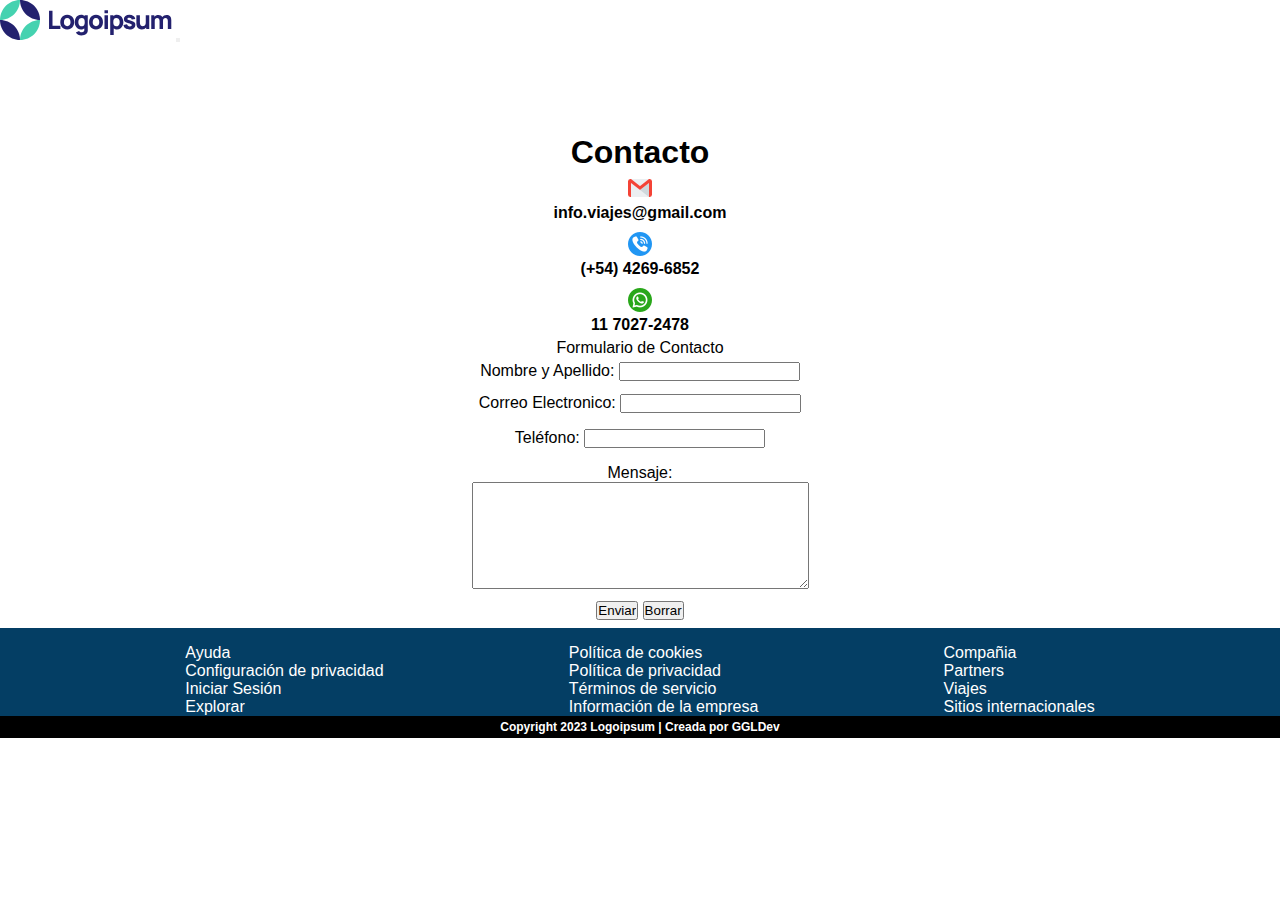
<file: pages/contacto.html>
<!DOCTYPE html>
<html lang="es">
  <head>
    <meta charset="UTF-8" />
    <meta http-equiv="X-UA-Compatible" content="IE=edge" />
    <meta name="viewport" content="width=device-width, initial-scale=1.0" />
    <link rel="shortcut icon" href="../image/viajar.png" type="image/x-icon" />
    <!-- Font Family -->
    <link rel="preconnect" href="https://fonts.googleapis.com" />
    <link rel="preconnect" href="https://fonts.gstatic.com" crossorigin />
    <!-- BS -->
    <link
      href="https://cdn.jsdelivr.net/npm/bootstrap@5.3.0-alpha3/dist/css/bootstrap.min.css"
      rel="stylesheet"
      integrity="sha384-KK94CHFLLe+nY2dmCWGMq91rCGa5gtU4mk92HdvYe+M/SXH301p5ILy+dN9+nJOZ"
      crossorigin="anonymous"
    />
    <!-- css -->
    <link rel="stylesheet" href="../css/style.css" />
    <title>Viajes</title>
  </head>
  <body>
    <header>
      <nav class="navbar navbar-expand-lg bg-body-tertiary">
        <div class="container">
          <a class="navbar-brand" href="../index.html">
            <svg
              id="logo-44"
              width="172"
              height="40"
              viewBox="0 0 172 40"
              fill="none"
              xmlns="http://www.w3.org/2000/svg"
            >
              <path
                d="M49.0364 29H60.3891V25.7673H52.4982V10.6727H49.0364V29Z"
                fill="#23216E"
                class="ccompli2"
              ></path>
              <path
                d="M67.2113 29.3818C68.5859 29.3818 69.795 29.0763 70.8386 28.4654C71.8907 27.846 72.7095 26.9933 73.295 25.9073C73.8889 24.8127 74.1859 23.5527 74.1859 22.1273C74.1859 20.7103 73.8931 19.4588 73.3077 18.3727C72.7222 17.2782 71.9034 16.4212 70.8513 15.8018C69.8077 15.1824 68.5944 14.8727 67.2113 14.8727C65.8537 14.8727 64.6531 15.1782 63.6095 15.7891C62.5659 16.4 61.7471 17.2527 61.1531 18.3473C60.5592 19.4333 60.2622 20.6933 60.2622 22.1273C60.2622 23.5442 60.5507 24.8 61.1277 25.8945C61.7131 26.9806 62.5277 27.8333 63.5713 28.4527C64.615 29.0721 65.8283 29.3818 67.2113 29.3818ZM67.2113 26.1491C66.1337 26.1491 65.315 25.7885 64.755 25.0673C64.2034 24.3376 63.9277 23.3576 63.9277 22.1273C63.9277 20.9309 64.1907 19.9636 64.7168 19.2254C65.2513 18.4788 66.0828 18.1054 67.2113 18.1054C68.3059 18.1054 69.1289 18.4703 69.6804 19.2C70.2404 19.9297 70.5204 20.9054 70.5204 22.1273C70.5204 23.3067 70.2447 24.2739 69.6931 25.0291C69.1501 25.7757 68.3228 26.1491 67.2113 26.1491Z"
                fill="#23216E"
                class="ccompli2"
              ></path>
              <path
                d="M81.0319 29.3818C81.6768 29.3818 82.2707 29.3054 82.8138 29.1527C83.3653 29 83.8659 28.7836 84.3156 28.5036V29.8909C84.3326 30.4 84.201 30.8242 83.921 31.1636C83.6495 31.5115 83.2847 31.7703 82.8265 31.94C82.3683 32.1182 81.8804 32.2073 81.3629 32.2073C80.8792 32.2073 80.4295 32.1012 80.0138 31.8891C79.6065 31.677 79.2925 31.3673 79.0719 30.96L75.8647 32.5127C76.3907 33.4036 77.1416 34.1206 78.1174 34.6636C79.0932 35.2151 80.1665 35.4909 81.3374 35.4909C82.3471 35.4909 83.2847 35.3551 84.1501 35.0836C85.0156 34.8206 85.7453 34.4176 86.3392 33.8745C86.9416 33.3315 87.3532 32.64 87.5738 31.8C87.6501 31.503 87.701 31.2018 87.7265 30.8963C87.7604 30.5994 87.7774 30.2812 87.7774 29.9418V15.2545H84.7483V16.0182C84.2816 15.6533 83.7513 15.3733 83.1574 15.1782C82.5719 14.9745 81.9229 14.8727 81.2101 14.8727C79.895 14.8727 78.7495 15.1867 77.7738 15.8145C76.798 16.4424 76.0386 17.3036 75.4956 18.3982C74.961 19.4842 74.6938 20.7273 74.6938 22.1273C74.6938 23.5018 74.9568 24.7363 75.4829 25.8309C76.0174 26.9254 76.7598 27.7909 77.7101 28.4273C78.6604 29.0636 79.7677 29.3818 81.0319 29.3818ZM81.5919 26.3018C80.8453 26.3018 80.2344 26.1151 79.7592 25.7418C79.2841 25.3685 78.9319 24.8679 78.7029 24.24C78.4738 23.6036 78.3592 22.8994 78.3592 22.1273C78.3592 21.3636 78.478 20.6679 78.7156 20.04C78.9532 19.4036 79.318 18.8988 79.8101 18.5254C80.3107 18.1436 80.9471 17.9527 81.7192 17.9527C82.8053 17.9527 83.5816 18.3388 84.0483 19.1109C84.515 19.8745 84.7483 20.88 84.7483 22.1273C84.7483 23.3745 84.5107 24.3842 84.0356 25.1563C83.5689 25.92 82.7544 26.3018 81.5919 26.3018Z"
                fill="#23216E"
                class="ccompli2"
              ></path>
              <path
                d="M95.9998 29.3818C97.3744 29.3818 98.5835 29.0763 99.6271 28.4654C100.679 27.846 101.498 26.9933 102.083 25.9073C102.677 24.8127 102.974 23.5527 102.974 22.1273C102.974 20.7103 102.682 19.4588 102.096 18.3727C101.511 17.2782 100.692 16.4212 99.6398 15.8018C98.5962 15.1824 97.3828 14.8727 95.9998 14.8727C94.6422 14.8727 93.4416 15.1782 92.398 15.7891C91.3544 16.4 90.5356 17.2527 89.9416 18.3473C89.3477 19.4333 89.0507 20.6933 89.0507 22.1273C89.0507 23.5442 89.3392 24.8 89.9162 25.8945C90.5016 26.9806 91.3162 27.8333 92.3598 28.4527C93.4035 29.0721 94.6168 29.3818 95.9998 29.3818ZM95.9998 26.1491C94.9222 26.1491 94.1034 25.7885 93.5434 25.0673C92.9919 24.3376 92.7162 23.3576 92.7162 22.1273C92.7162 20.9309 92.9792 19.9636 93.5053 19.2254C94.0398 18.4788 94.8713 18.1054 95.9998 18.1054C97.0944 18.1054 97.9174 18.4703 98.4689 19.2C99.0289 19.9297 99.3089 20.9054 99.3089 22.1273C99.3089 23.3067 99.0331 24.2739 98.4816 25.0291C97.9386 25.7757 97.1113 26.1491 95.9998 26.1491Z"
                fill="#23216E"
                class="ccompli2"
              ></path>
              <path
                d="M104.5 13.3454H107.962V10.2909H104.5V13.3454ZM104.5 29H107.962V15.2545H104.5V29Z"
                fill="#23216E"
                class="ccompli2"
              ></path>
              <path
                d="M110.225 35.1091H113.712V28.5036C114.162 28.7836 114.658 29 115.201 29.1527C115.753 29.3054 116.351 29.3818 116.996 29.3818C118.26 29.3818 119.368 29.0636 120.318 28.4273C121.268 27.7909 122.006 26.9254 122.532 25.8309C123.067 24.7363 123.334 23.5018 123.334 22.1273C123.334 20.7273 123.063 19.4842 122.52 18.3982C121.985 17.3036 121.23 16.4424 120.254 15.8145C119.278 15.1867 118.133 14.8727 116.818 14.8727C116.105 14.8727 115.452 14.9745 114.858 15.1782C114.272 15.3733 113.746 15.6533 113.28 16.0182V15.2545H110.225V35.1091ZM116.436 26.3018C115.282 26.3018 114.468 25.92 113.992 25.1563C113.517 24.3842 113.28 23.3745 113.28 22.1273C113.28 20.88 113.513 19.8745 113.98 19.1109C114.455 18.3388 115.231 17.9527 116.309 17.9527C117.081 17.9527 117.713 18.1436 118.205 18.5254C118.706 18.8988 119.075 19.4036 119.312 20.04C119.55 20.6679 119.669 21.3636 119.669 22.1273C119.669 22.8994 119.554 23.6036 119.325 24.24C119.096 24.8679 118.744 25.3685 118.269 25.7418C117.794 26.1151 117.183 26.3018 116.436 26.3018Z"
                fill="#23216E"
                class="ccompli2"
              ></path>
              <path
                d="M129.606 29.3818C131.404 29.3818 132.813 28.9788 133.831 28.1727C134.849 27.3666 135.358 26.2594 135.358 24.8509C135.358 23.7818 135.027 22.9376 134.366 22.3182C133.712 21.6988 132.601 21.1854 131.031 20.7782C129.962 20.5066 129.164 20.286 128.638 20.1163C128.121 19.9467 127.777 19.7812 127.607 19.62C127.446 19.4588 127.366 19.2594 127.366 19.0218C127.366 18.623 127.556 18.3176 127.938 18.1054C128.329 17.8933 128.842 17.8085 129.478 17.8509C130.827 17.9527 131.566 18.5297 131.693 19.5818L135.231 18.9454C135.053 17.6982 134.442 16.7097 133.398 15.98C132.355 15.2418 131.023 14.8727 129.402 14.8727C127.739 14.8727 126.411 15.263 125.418 16.0436C124.426 16.8242 123.929 17.8763 123.929 19.2C123.929 20.2521 124.273 21.0836 124.96 21.6945C125.647 22.297 126.831 22.8145 128.511 23.2473C129.504 23.5103 130.233 23.7224 130.7 23.8836C131.175 24.0448 131.481 24.2103 131.616 24.38C131.752 24.5412 131.82 24.7576 131.82 25.0291C131.82 25.4618 131.65 25.8012 131.311 26.0473C130.972 26.2848 130.488 26.4036 129.86 26.4036C129.096 26.4036 128.464 26.2212 127.964 25.8563C127.472 25.4915 127.153 24.9867 127.009 24.3418L123.471 24.8763C123.7 26.3103 124.345 27.4218 125.406 28.2109C126.475 28.9915 127.875 29.3818 129.606 29.3818Z"
                fill="#23216E"
                class="ccompli2"
              ></path>
              <path
                d="M141.744 29.4073C142.737 29.4073 143.602 29.2418 144.341 28.9109C145.079 28.58 145.698 28.1388 146.199 27.5873V29H149.253V15.2545H145.766V22.2291C145.766 23.0776 145.668 23.7648 145.473 24.2909C145.287 24.8085 145.045 25.203 144.748 25.4745C144.451 25.7376 144.133 25.9157 143.793 26.0091C143.454 26.1024 143.136 26.1491 142.839 26.1491C142.101 26.1491 141.528 25.9836 141.121 25.6527C140.722 25.3218 140.433 24.9103 140.255 24.4182C140.077 23.926 139.971 23.4382 139.937 22.9545C139.903 22.4624 139.886 22.0594 139.886 21.7454V15.2545H136.373V22.9673C136.373 23.1963 136.39 23.5612 136.424 24.0618C136.458 24.5624 136.556 25.1182 136.717 25.7291C136.878 26.3315 137.145 26.9127 137.519 27.4727C137.901 28.0327 138.431 28.4951 139.11 28.86C139.788 29.2248 140.667 29.4073 141.744 29.4073Z"
                fill="#23216E"
                class="ccompli2"
              ></path>
              <path
                d="M151.258 29H154.745V20.6763C154.745 19.8873 154.961 19.2467 155.394 18.7545C155.835 18.2539 156.416 18.0036 157.138 18.0036C157.893 18.0036 158.483 18.2582 158.907 18.7673C159.339 19.2679 159.556 19.9721 159.556 20.88V29H163.018V20.6763C163.018 19.8873 163.234 19.2467 163.667 18.7545C164.108 18.2539 164.689 18.0036 165.41 18.0036C166.166 18.0036 166.755 18.2582 167.179 18.7673C167.612 19.2679 167.829 19.9721 167.829 20.88V29H171.29V19.9636C171.29 18.4618 170.887 17.2485 170.081 16.3236C169.284 15.3903 168.1 14.9236 166.53 14.9236C165.648 14.9236 164.838 15.1145 164.099 15.4963C163.361 15.8782 162.772 16.4 162.33 17.0618C161.974 16.417 161.465 15.8994 160.803 15.5091C160.141 15.1188 159.318 14.9236 158.334 14.9236C157.502 14.9236 156.739 15.0891 156.043 15.42C155.347 15.7424 154.77 16.1879 154.312 16.7563V15.2545H151.258V29Z"
                fill="#23216E"
                class="ccompli2"
              ></path>
              <path
                d="M20 0C8.9543 0 0 8.9543 0 20C11.0457 20 20 11.0457 20 0Z"
                fill="#45D2B0"
                class="ccustom"
              ></path>
              <path
                d="M20 40C31.0457 40 40 31.0457 40 20C28.9543 20 20 28.9543 20 40Z"
                fill="#45D2B0"
                class="ccustom"
              ></path>
              <path
                d="M20 0C31.0457 0 40 8.9543 40 20C28.9543 20 20 11.0457 20 0Z"
                fill="#23216E"
                class="ccompli2"
              ></path>
              <path
                d="M20 40C8.9543 40 -9.65645e-07 31.0457 0 20C11.0457 20 20 28.9543 20 40Z"
                fill="#23216E"
                class="ccompli2"
              ></path>
            </svg>
          </a>
          <button
            class="navbar-toggler"
            type="button"
            data-bs-toggle="collapse"
            data-bs-target="#navbarSupportedContent"
            aria-controls="navbarSupportedContent"
            aria-expanded="false"
            aria-label="Toggle navigation"
          >
            <span class="navbar-toggler-icon"></span>
          </button>
          <div class="collapse navbar-collapse" id="navbarSupportedContent">
            <ul class="navbar-nav ms-auto mb-2 mb-lg-0">
              <li class="nav-item">
                <a
                  class="nav-link active"
                  aria-current="page"
                  href="../index.html"
                  >Inicio</a
                >
              </li>
              <li class="nav-item">
                <a class="nav-link active" href="viajes.html">Viajes</a>
              </li>
              <li class="nav-item">
                <a class="nav-link active" href="nosotros.html">Nosotros</a>
              </li>
              <li class="nav-item">
                <a class="nav-link active" href="contacto.html">Contacto</a>
              </li>
              <li class="nav-item active">
                <a class="nav-link active" href="#">FAQ</a>
              </li>
            </ul>
          </div>
        </div>
      </nav>
    </header>

    <main>
      <section>
        <article class="section-contacto">
          <h1 class="h1-contacto">Contacto</h1>
          <div class="space-contacto">
            <a href="https://gmail.com">
              <img src="../image/contacto/gmail.png" alt="gmail"
            /></a>
            <h4>info.viajes@gmail.com</h4>
          </div>

          <div class="space-contacto">
            <img src="../image/contacto/llamada.png" alt="telefono" />
            <h4>(+54) 4269-6852</h4>
          </div>

          <div class="space-contacto">
            <img src="../image/contacto/whatsapp.png" alt="whatsapp" />
            <h4>11 7027-2478</h4>
          </div>

          <div>
            <form action="">
              <legend>Formulario de Contacto</legend>
              <div class="space-contacto">
                <label for="nombre">Nombre y Apellido:</label>
                <input type="text" name="nombre" required />
              </div>

              <div class="space-form-contacto">
                <label for="correo">Correo Electronico:</label>
                <input type="email" name="correo" required />
              </div>

              <div class="space-form-contacto">
                <label for="telefono">Teléfono:</label>
                <input type="tel" name="telefono" required />
              </div>

              <div class="space-form-contacto">
                <label for="mensaje">Mensaje:</label>
                <div>
                  <textarea
                    name="mensaje"
                    id="mensaje"
                    cols="40"
                    rows="7"
                    required
                  ></textarea>
                </div>
              </div>
              <input type="submit" value="Enviar" />
              <input type="reset" value="Borrar" />
            </form>
          </div>
        </article>
      </section>
    </main>

    <footer>
        <div class="footer-links">
          <ul class="text-foteer-links">
            <li><a href="#">Ayuda</a></li>
            <li><a href="#">Configuración de privacidad</a></li>
            <li><a href="#">Iniciar Sesión</a></li>
            <li><a href="#">Explorar</a></li>
          </ul>
  
          <ul class="text-foteer-links">
            <li><a href="#">Política de cookies</a></li>
            <li><a href="#">Política de privacidad</a></li>
            <li><a href="#">Términos de servicio</a></li>
            <li><a href="#">Información de la empresa</a></li>
          </ul>
  
          <ul class="text-foteer-links">
            <li><a href="#">Compañia</a></li>
            <li><a href="#">Partners</a></li>
            <li><a href="viajes.html">Viajes</a></li>
            <li><a href="#">Sitios internacionales</a></li>
          </ul>
        </div>
  
        <div class="copyright">
          <h5 class="text-copyright">
            Copyright 2023 Logoipsum | Creada por GGLDev
          </h5>
        </div>
    </footer>
    <!-- JS -->
    <script
      src="https://cdn.jsdelivr.net/npm/bootstrap@5.3.0-alpha3/dist/js/bootstrap.bundle.min.js"
      integrity="sha384-ENjdO4Dr2bkBIFxQpeoTz1HIcje39Wm4jDKdf19U8gI4ddQ3GYNS7NTKfAdVQSZe"
      crossorigin="anonymous"
    ></script>
  </body>
</html>
</file>
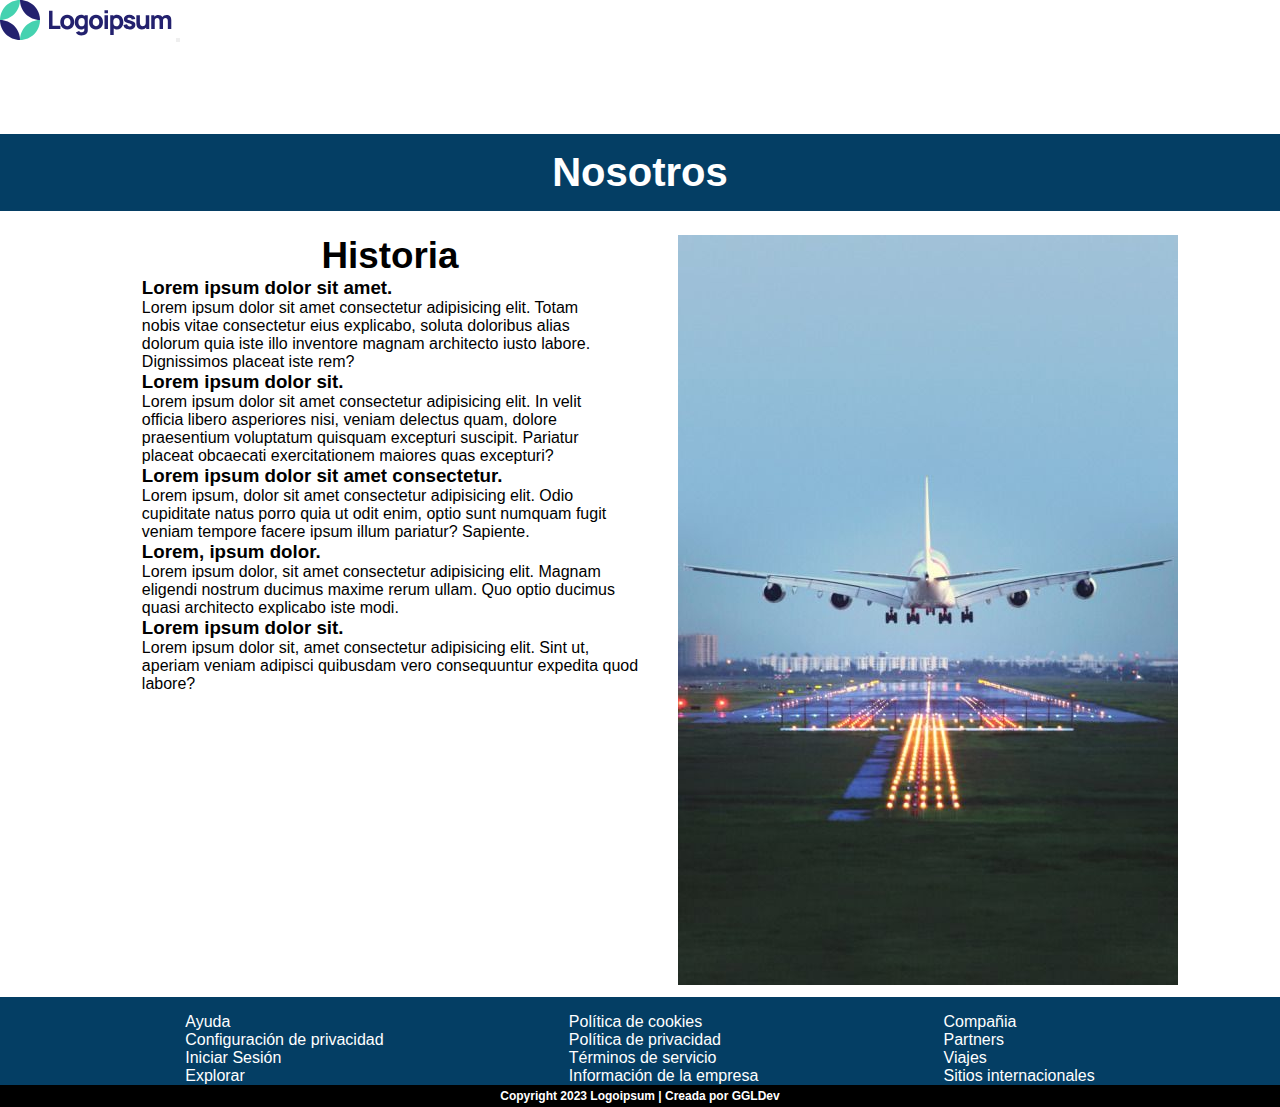
<file: pages/nosotros.html>
<!DOCTYPE html>
<html lang="en">
  <head>
    <meta charset="UTF-8" />
    <meta http-equiv="X-UA-Compatible" content="IE=edge" />
    <meta name="viewport" content="width=device-width, initial-scale=1.0" />
    <link rel="shortcut icon" href="../image/viajar.png" type="image/x-icon" />
    <!-- Font Family -->
    <link rel="preconnect" href="https://fonts.googleapis.com" />
    <link rel="preconnect" href="https://fonts.gstatic.com" crossorigin />
    <!-- BS -->
    <link
      href="https://cdn.jsdelivr.net/npm/bootstrap@5.3.0-alpha3/dist/css/bootstrap.min.css"
      rel="stylesheet"
      integrity="sha384-KK94CHFLLe+nY2dmCWGMq91rCGa5gtU4mk92HdvYe+M/SXH301p5ILy+dN9+nJOZ"
      crossorigin="anonymous"
    />
    <!-- css -->
    <link rel="stylesheet" href="../css/style.css" />
    <title>Viajes</title>
  </head>
  <body>
    <header>
      <nav class="navbar navbar-expand-lg bg-body-tertiary">
        <div class="container">
          <a class="navbar-brand" href="../index.html">
            <svg
              id="logo-44"
              width="172"
              height="40"
              viewBox="0 0 172 40"
              fill="none"
              xmlns="http://www.w3.org/2000/svg"
            >
              <path
                d="M49.0364 29H60.3891V25.7673H52.4982V10.6727H49.0364V29Z"
                fill="#23216E"
                class="ccompli2"
              ></path>
              <path
                d="M67.2113 29.3818C68.5859 29.3818 69.795 29.0763 70.8386 28.4654C71.8907 27.846 72.7095 26.9933 73.295 25.9073C73.8889 24.8127 74.1859 23.5527 74.1859 22.1273C74.1859 20.7103 73.8931 19.4588 73.3077 18.3727C72.7222 17.2782 71.9034 16.4212 70.8513 15.8018C69.8077 15.1824 68.5944 14.8727 67.2113 14.8727C65.8537 14.8727 64.6531 15.1782 63.6095 15.7891C62.5659 16.4 61.7471 17.2527 61.1531 18.3473C60.5592 19.4333 60.2622 20.6933 60.2622 22.1273C60.2622 23.5442 60.5507 24.8 61.1277 25.8945C61.7131 26.9806 62.5277 27.8333 63.5713 28.4527C64.615 29.0721 65.8283 29.3818 67.2113 29.3818ZM67.2113 26.1491C66.1337 26.1491 65.315 25.7885 64.755 25.0673C64.2034 24.3376 63.9277 23.3576 63.9277 22.1273C63.9277 20.9309 64.1907 19.9636 64.7168 19.2254C65.2513 18.4788 66.0828 18.1054 67.2113 18.1054C68.3059 18.1054 69.1289 18.4703 69.6804 19.2C70.2404 19.9297 70.5204 20.9054 70.5204 22.1273C70.5204 23.3067 70.2447 24.2739 69.6931 25.0291C69.1501 25.7757 68.3228 26.1491 67.2113 26.1491Z"
                fill="#23216E"
                class="ccompli2"
              ></path>
              <path
                d="M81.0319 29.3818C81.6768 29.3818 82.2707 29.3054 82.8138 29.1527C83.3653 29 83.8659 28.7836 84.3156 28.5036V29.8909C84.3326 30.4 84.201 30.8242 83.921 31.1636C83.6495 31.5115 83.2847 31.7703 82.8265 31.94C82.3683 32.1182 81.8804 32.2073 81.3629 32.2073C80.8792 32.2073 80.4295 32.1012 80.0138 31.8891C79.6065 31.677 79.2925 31.3673 79.0719 30.96L75.8647 32.5127C76.3907 33.4036 77.1416 34.1206 78.1174 34.6636C79.0932 35.2151 80.1665 35.4909 81.3374 35.4909C82.3471 35.4909 83.2847 35.3551 84.1501 35.0836C85.0156 34.8206 85.7453 34.4176 86.3392 33.8745C86.9416 33.3315 87.3532 32.64 87.5738 31.8C87.6501 31.503 87.701 31.2018 87.7265 30.8963C87.7604 30.5994 87.7774 30.2812 87.7774 29.9418V15.2545H84.7483V16.0182C84.2816 15.6533 83.7513 15.3733 83.1574 15.1782C82.5719 14.9745 81.9229 14.8727 81.2101 14.8727C79.895 14.8727 78.7495 15.1867 77.7738 15.8145C76.798 16.4424 76.0386 17.3036 75.4956 18.3982C74.961 19.4842 74.6938 20.7273 74.6938 22.1273C74.6938 23.5018 74.9568 24.7363 75.4829 25.8309C76.0174 26.9254 76.7598 27.7909 77.7101 28.4273C78.6604 29.0636 79.7677 29.3818 81.0319 29.3818ZM81.5919 26.3018C80.8453 26.3018 80.2344 26.1151 79.7592 25.7418C79.2841 25.3685 78.9319 24.8679 78.7029 24.24C78.4738 23.6036 78.3592 22.8994 78.3592 22.1273C78.3592 21.3636 78.478 20.6679 78.7156 20.04C78.9532 19.4036 79.318 18.8988 79.8101 18.5254C80.3107 18.1436 80.9471 17.9527 81.7192 17.9527C82.8053 17.9527 83.5816 18.3388 84.0483 19.1109C84.515 19.8745 84.7483 20.88 84.7483 22.1273C84.7483 23.3745 84.5107 24.3842 84.0356 25.1563C83.5689 25.92 82.7544 26.3018 81.5919 26.3018Z"
                fill="#23216E"
                class="ccompli2"
              ></path>
              <path
                d="M95.9998 29.3818C97.3744 29.3818 98.5835 29.0763 99.6271 28.4654C100.679 27.846 101.498 26.9933 102.083 25.9073C102.677 24.8127 102.974 23.5527 102.974 22.1273C102.974 20.7103 102.682 19.4588 102.096 18.3727C101.511 17.2782 100.692 16.4212 99.6398 15.8018C98.5962 15.1824 97.3828 14.8727 95.9998 14.8727C94.6422 14.8727 93.4416 15.1782 92.398 15.7891C91.3544 16.4 90.5356 17.2527 89.9416 18.3473C89.3477 19.4333 89.0507 20.6933 89.0507 22.1273C89.0507 23.5442 89.3392 24.8 89.9162 25.8945C90.5016 26.9806 91.3162 27.8333 92.3598 28.4527C93.4035 29.0721 94.6168 29.3818 95.9998 29.3818ZM95.9998 26.1491C94.9222 26.1491 94.1034 25.7885 93.5434 25.0673C92.9919 24.3376 92.7162 23.3576 92.7162 22.1273C92.7162 20.9309 92.9792 19.9636 93.5053 19.2254C94.0398 18.4788 94.8713 18.1054 95.9998 18.1054C97.0944 18.1054 97.9174 18.4703 98.4689 19.2C99.0289 19.9297 99.3089 20.9054 99.3089 22.1273C99.3089 23.3067 99.0331 24.2739 98.4816 25.0291C97.9386 25.7757 97.1113 26.1491 95.9998 26.1491Z"
                fill="#23216E"
                class="ccompli2"
              ></path>
              <path
                d="M104.5 13.3454H107.962V10.2909H104.5V13.3454ZM104.5 29H107.962V15.2545H104.5V29Z"
                fill="#23216E"
                class="ccompli2"
              ></path>
              <path
                d="M110.225 35.1091H113.712V28.5036C114.162 28.7836 114.658 29 115.201 29.1527C115.753 29.3054 116.351 29.3818 116.996 29.3818C118.26 29.3818 119.368 29.0636 120.318 28.4273C121.268 27.7909 122.006 26.9254 122.532 25.8309C123.067 24.7363 123.334 23.5018 123.334 22.1273C123.334 20.7273 123.063 19.4842 122.52 18.3982C121.985 17.3036 121.23 16.4424 120.254 15.8145C119.278 15.1867 118.133 14.8727 116.818 14.8727C116.105 14.8727 115.452 14.9745 114.858 15.1782C114.272 15.3733 113.746 15.6533 113.28 16.0182V15.2545H110.225V35.1091ZM116.436 26.3018C115.282 26.3018 114.468 25.92 113.992 25.1563C113.517 24.3842 113.28 23.3745 113.28 22.1273C113.28 20.88 113.513 19.8745 113.98 19.1109C114.455 18.3388 115.231 17.9527 116.309 17.9527C117.081 17.9527 117.713 18.1436 118.205 18.5254C118.706 18.8988 119.075 19.4036 119.312 20.04C119.55 20.6679 119.669 21.3636 119.669 22.1273C119.669 22.8994 119.554 23.6036 119.325 24.24C119.096 24.8679 118.744 25.3685 118.269 25.7418C117.794 26.1151 117.183 26.3018 116.436 26.3018Z"
                fill="#23216E"
                class="ccompli2"
              ></path>
              <path
                d="M129.606 29.3818C131.404 29.3818 132.813 28.9788 133.831 28.1727C134.849 27.3666 135.358 26.2594 135.358 24.8509C135.358 23.7818 135.027 22.9376 134.366 22.3182C133.712 21.6988 132.601 21.1854 131.031 20.7782C129.962 20.5066 129.164 20.286 128.638 20.1163C128.121 19.9467 127.777 19.7812 127.607 19.62C127.446 19.4588 127.366 19.2594 127.366 19.0218C127.366 18.623 127.556 18.3176 127.938 18.1054C128.329 17.8933 128.842 17.8085 129.478 17.8509C130.827 17.9527 131.566 18.5297 131.693 19.5818L135.231 18.9454C135.053 17.6982 134.442 16.7097 133.398 15.98C132.355 15.2418 131.023 14.8727 129.402 14.8727C127.739 14.8727 126.411 15.263 125.418 16.0436C124.426 16.8242 123.929 17.8763 123.929 19.2C123.929 20.2521 124.273 21.0836 124.96 21.6945C125.647 22.297 126.831 22.8145 128.511 23.2473C129.504 23.5103 130.233 23.7224 130.7 23.8836C131.175 24.0448 131.481 24.2103 131.616 24.38C131.752 24.5412 131.82 24.7576 131.82 25.0291C131.82 25.4618 131.65 25.8012 131.311 26.0473C130.972 26.2848 130.488 26.4036 129.86 26.4036C129.096 26.4036 128.464 26.2212 127.964 25.8563C127.472 25.4915 127.153 24.9867 127.009 24.3418L123.471 24.8763C123.7 26.3103 124.345 27.4218 125.406 28.2109C126.475 28.9915 127.875 29.3818 129.606 29.3818Z"
                fill="#23216E"
                class="ccompli2"
              ></path>
              <path
                d="M141.744 29.4073C142.737 29.4073 143.602 29.2418 144.341 28.9109C145.079 28.58 145.698 28.1388 146.199 27.5873V29H149.253V15.2545H145.766V22.2291C145.766 23.0776 145.668 23.7648 145.473 24.2909C145.287 24.8085 145.045 25.203 144.748 25.4745C144.451 25.7376 144.133 25.9157 143.793 26.0091C143.454 26.1024 143.136 26.1491 142.839 26.1491C142.101 26.1491 141.528 25.9836 141.121 25.6527C140.722 25.3218 140.433 24.9103 140.255 24.4182C140.077 23.926 139.971 23.4382 139.937 22.9545C139.903 22.4624 139.886 22.0594 139.886 21.7454V15.2545H136.373V22.9673C136.373 23.1963 136.39 23.5612 136.424 24.0618C136.458 24.5624 136.556 25.1182 136.717 25.7291C136.878 26.3315 137.145 26.9127 137.519 27.4727C137.901 28.0327 138.431 28.4951 139.11 28.86C139.788 29.2248 140.667 29.4073 141.744 29.4073Z"
                fill="#23216E"
                class="ccompli2"
              ></path>
              <path
                d="M151.258 29H154.745V20.6763C154.745 19.8873 154.961 19.2467 155.394 18.7545C155.835 18.2539 156.416 18.0036 157.138 18.0036C157.893 18.0036 158.483 18.2582 158.907 18.7673C159.339 19.2679 159.556 19.9721 159.556 20.88V29H163.018V20.6763C163.018 19.8873 163.234 19.2467 163.667 18.7545C164.108 18.2539 164.689 18.0036 165.41 18.0036C166.166 18.0036 166.755 18.2582 167.179 18.7673C167.612 19.2679 167.829 19.9721 167.829 20.88V29H171.29V19.9636C171.29 18.4618 170.887 17.2485 170.081 16.3236C169.284 15.3903 168.1 14.9236 166.53 14.9236C165.648 14.9236 164.838 15.1145 164.099 15.4963C163.361 15.8782 162.772 16.4 162.33 17.0618C161.974 16.417 161.465 15.8994 160.803 15.5091C160.141 15.1188 159.318 14.9236 158.334 14.9236C157.502 14.9236 156.739 15.0891 156.043 15.42C155.347 15.7424 154.77 16.1879 154.312 16.7563V15.2545H151.258V29Z"
                fill="#23216E"
                class="ccompli2"
              ></path>
              <path
                d="M20 0C8.9543 0 0 8.9543 0 20C11.0457 20 20 11.0457 20 0Z"
                fill="#45D2B0"
                class="ccustom"
              ></path>
              <path
                d="M20 40C31.0457 40 40 31.0457 40 20C28.9543 20 20 28.9543 20 40Z"
                fill="#45D2B0"
                class="ccustom"
              ></path>
              <path
                d="M20 0C31.0457 0 40 8.9543 40 20C28.9543 20 20 11.0457 20 0Z"
                fill="#23216E"
                class="ccompli2"
              ></path>
              <path
                d="M20 40C8.9543 40 -9.65645e-07 31.0457 0 20C11.0457 20 20 28.9543 20 40Z"
                fill="#23216E"
                class="ccompli2"
              ></path>
            </svg>
          </a>
          <button
            class="navbar-toggler"
            type="button"
            data-bs-toggle="collapse"
            data-bs-target="#navbarSupportedContent"
            aria-controls="navbarSupportedContent"
            aria-expanded="false"
            aria-label="Toggle navigation"
          >
            <span class="navbar-toggler-icon"></span>
          </button>
          <div class="collapse navbar-collapse" id="navbarSupportedContent">
            <ul class="navbar-nav ms-auto mb-2 mb-lg-0">
              <li class="nav-item">
                <a
                  class="nav-link active"
                  aria-current="page"
                  href="../index.html"
                  >Inicio</a
                >
              </li>
              <li class="nav-item">
                <a class="nav-link active" href="viajes.html">Viajes</a>
              </li>
              <li class="nav-item">
                <a class="nav-link active" href="nosotros.html">Nosotros</a>
              </li>
              <li class="nav-item">
                <a class="nav-link active" href="contacto.html">Contacto</a>
              </li>
              <li class="nav-item active">
                <a class="nav-link active" href="ayuda.html">Ayuda</a>
              </li>
            </ul>
          </div>
        </div>
      </nav>
    </header>

    <main>
      <h1 class="h1-pages">Nosotros</h1>
      <section>
        <article class="historia-nosotros">
          <div class="texto-historia">
            <h2 class="h2-nosotros">Historia</h2>
            <h3>Lorem ipsum dolor sit amet.</h3>
            <p>
              Lorem ipsum dolor sit amet consectetur adipisicing elit. Totam
              <br />
              nobis vitae consectetur eius explicabo, soluta doloribus alias
              <br />
              dolorum quia iste illo inventore magnam architecto iusto labore.
              <br />
              Dignissimos placeat iste rem?
            </p>

            <h3>Lorem ipsum dolor sit.</h3>
            <p>
              Lorem ipsum dolor sit amet consectetur adipisicing elit. In velit
              <br />
              officia libero asperiores nisi, veniam delectus quam, dolore
              <br />
              praesentium voluptatum quisquam excepturi suscipit. Pariatur
              <br />
              placeat obcaecati exercitationem maiores quas excepturi? <br />
            </p>

            <h3>Lorem ipsum dolor sit amet consectetur.</h3>
            <p>
              Lorem ipsum, dolor sit amet consectetur adipisicing elit. Odio
              <br />
              cupiditate natus porro quia ut odit enim, optio sunt numquam fugit
              <br />
              veniam tempore facere ipsum illum pariatur? Sapiente. <br />
            </p>

            <h3>Lorem, ipsum dolor.</h3>
            <p>
              Lorem ipsum dolor, sit amet consectetur adipisicing elit. Magnam
              <br />
              eligendi nostrum ducimus maxime rerum ullam. Quo optio ducimus
              <br />
              quasi architecto explicabo iste modi. <br />
            </p>

            <h3>Lorem ipsum dolor sit.</h3>
            <p>
              Lorem ipsum dolor sit, amet consectetur adipisicing elit. Sint ut,
              <br />
              aperiam veniam adipisci quibusdam vero consequuntur expedita quod
              <br />
              labore?
            </p>
          </div>

          <div>
              <img src="../image/aeropuerto.jpeg" alt="aeropuerto"/>
          </div>
        </article>
      </section>
    </main>

    <footer>
      <div class="footer-links">
        <ul class="text-foteer-links">
          <li><a href="ayuda.html">Ayuda</a></li>
          <li><a href="#">Configuración de privacidad</a></li>
          <li><a href="#">Iniciar Sesión</a></li>
          <li><a href="#">Explorar</a></li>
        </ul>

        <ul class="text-foteer-links">
          <li><a href="#">Política de cookies</a></li>
          <li><a href="#">Política de privacidad</a></li>
          <li><a href="#">Términos de servicio</a></li>
          <li><a href="#">Información de la empresa</a></li>
        </ul>

        <ul class="text-foteer-links">
          <li><a href="#">Compañia</a></li>
          <li><a href="#">Partners</a></li>
          <li><a href="viajes.html">Viajes</a></li>
          <li><a href="#">Sitios internacionales</a></li>
        </ul>
      </div>

      <div class="copyright">
        <h5 class="text-copyright">
          Copyright 2023 Logoipsum | Creada por GGLDev
        </h5>
      </div>
    </footer>
    <!-- JS -->
    <script
      src="https://cdn.jsdelivr.net/npm/bootstrap@5.3.0-alpha3/dist/js/bootstrap.bundle.min.js"
      integrity="sha384-ENjdO4Dr2bkBIFxQpeoTz1HIcje39Wm4jDKdf19U8gI4ddQ3GYNS7NTKfAdVQSZe"
      crossorigin="anonymous"
    ></script>
  </body>
</html>
</file>
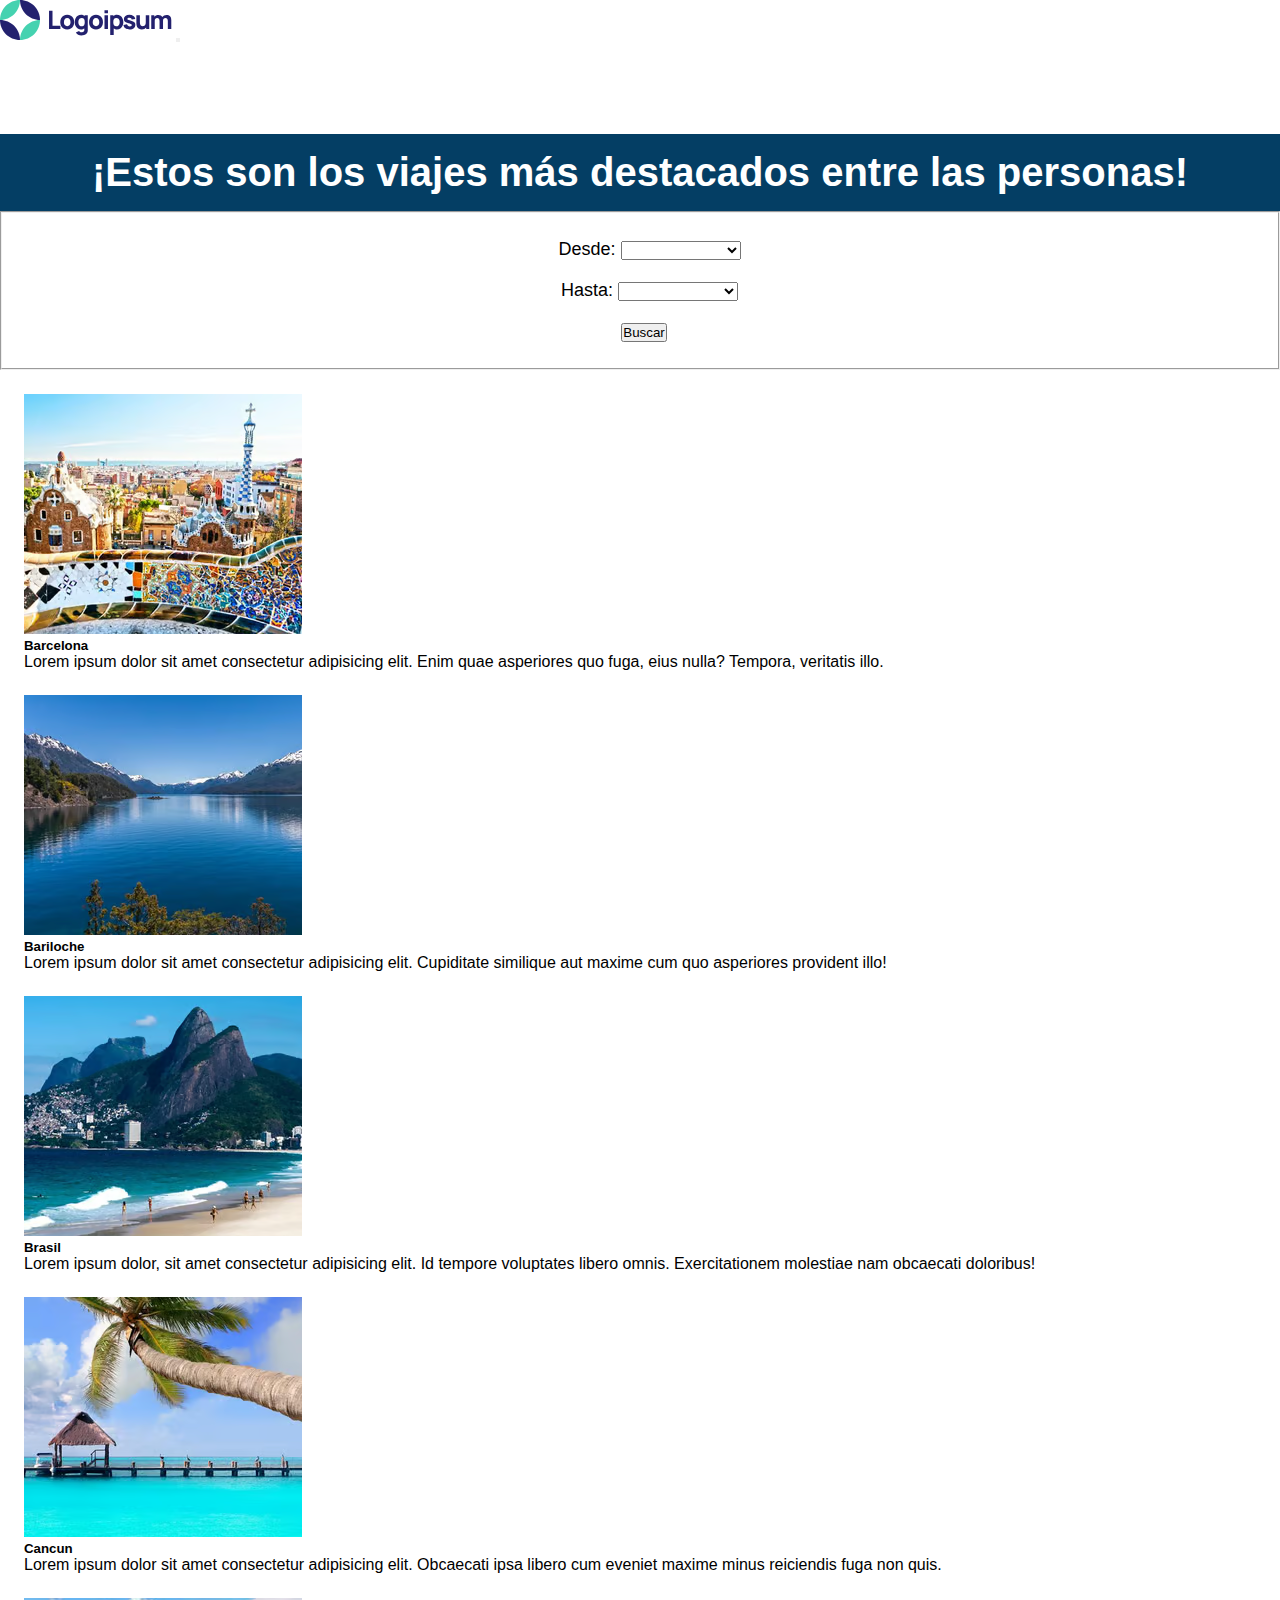
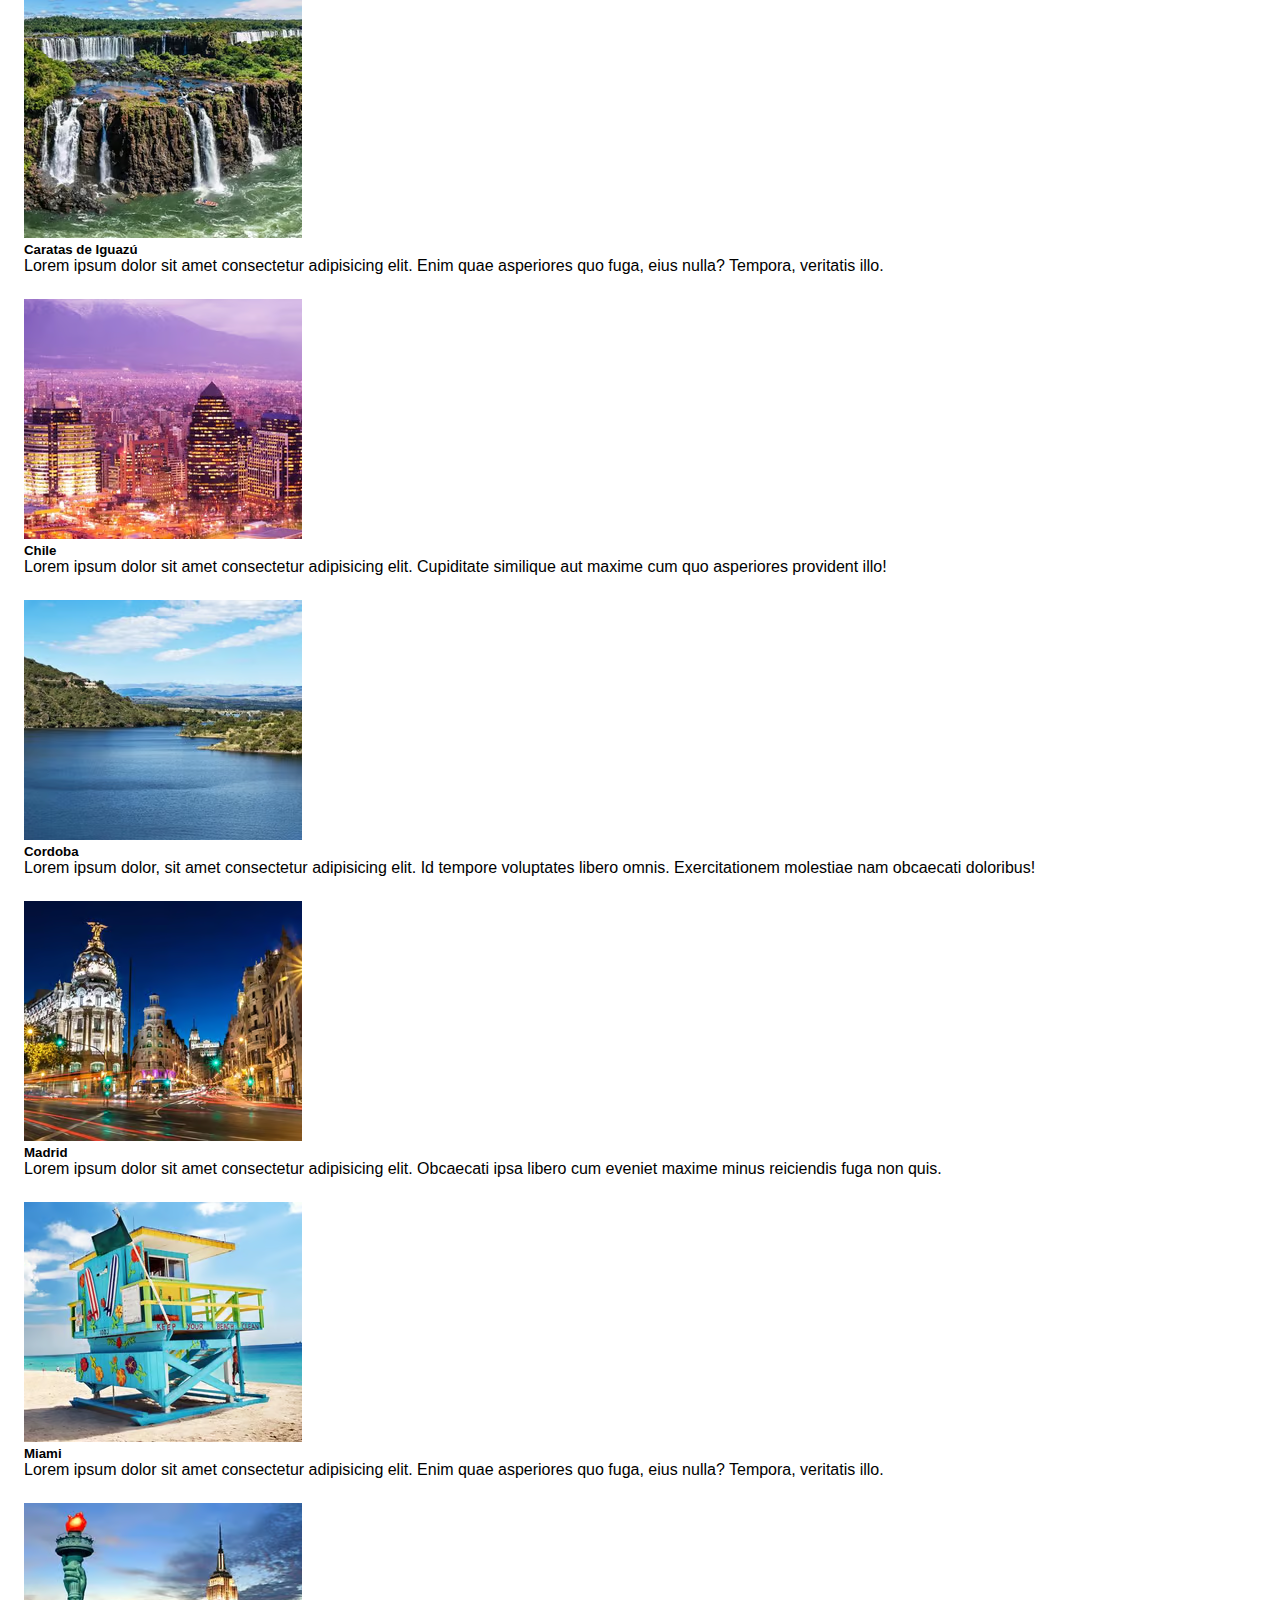
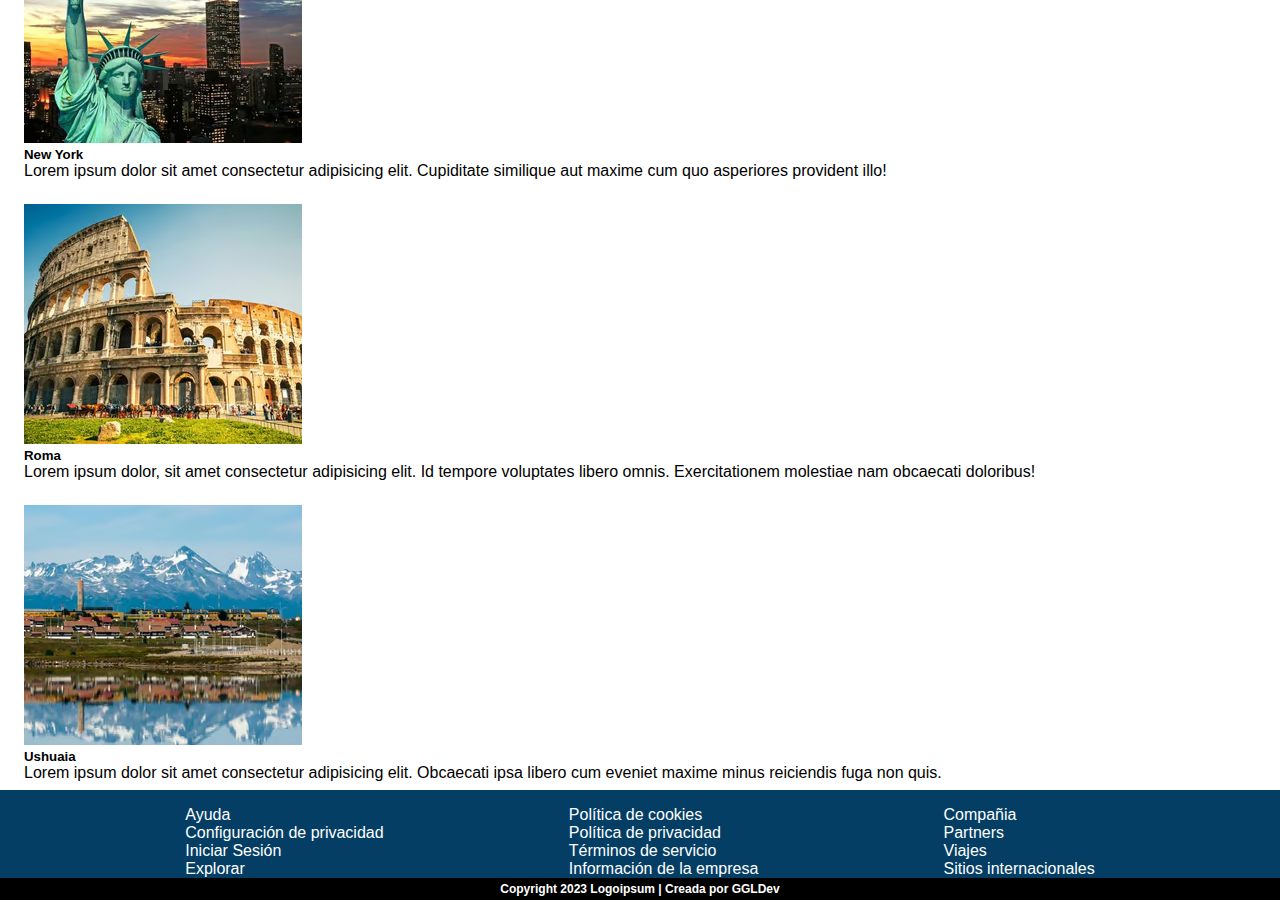
<file: pages/viajes.html>
<!DOCTYPE html>
<html lang="es">
  <head>
    <meta charset="UTF-8" />
    <meta http-equiv="X-UA-Compatible" content="IE=edge" />
    <meta name="viewport" content="width=device-width, initial-scale=1.0" />
    <link rel="shortcut icon" href="../image/viajar.png" type="image/x-icon" />
    <!-- Font Family -->
    <link rel="preconnect" href="https://fonts.googleapis.com" />
    <link rel="preconnect" href="https://fonts.gstatic.com" crossorigin />
    <!-- BS -->
    <link
      href="https://cdn.jsdelivr.net/npm/bootstrap@5.3.0-alpha3/dist/css/bootstrap.min.css"
      rel="stylesheet"
      integrity="sha384-KK94CHFLLe+nY2dmCWGMq91rCGa5gtU4mk92HdvYe+M/SXH301p5ILy+dN9+nJOZ"
      crossorigin="anonymous"
    />
    <!-- css -->
    <link rel="stylesheet" href="../css/style.css" />
    <title>Viajes</title>
  </head>
  <body>
    <header>
      <nav class="navbar navbar-expand-lg bg-body-tertiary">
        <div class="container">
          <a class="navbar-brand" href="../index.html">
            <svg
              id="logo-44"
              width="172"
              height="40"
              viewBox="0 0 172 40"
              fill="none"
              xmlns="http://www.w3.org/2000/svg"
            >
              <path
                d="M49.0364 29H60.3891V25.7673H52.4982V10.6727H49.0364V29Z"
                fill="#23216E"
                class="ccompli2"
              ></path>
              <path
                d="M67.2113 29.3818C68.5859 29.3818 69.795 29.0763 70.8386 28.4654C71.8907 27.846 72.7095 26.9933 73.295 25.9073C73.8889 24.8127 74.1859 23.5527 74.1859 22.1273C74.1859 20.7103 73.8931 19.4588 73.3077 18.3727C72.7222 17.2782 71.9034 16.4212 70.8513 15.8018C69.8077 15.1824 68.5944 14.8727 67.2113 14.8727C65.8537 14.8727 64.6531 15.1782 63.6095 15.7891C62.5659 16.4 61.7471 17.2527 61.1531 18.3473C60.5592 19.4333 60.2622 20.6933 60.2622 22.1273C60.2622 23.5442 60.5507 24.8 61.1277 25.8945C61.7131 26.9806 62.5277 27.8333 63.5713 28.4527C64.615 29.0721 65.8283 29.3818 67.2113 29.3818ZM67.2113 26.1491C66.1337 26.1491 65.315 25.7885 64.755 25.0673C64.2034 24.3376 63.9277 23.3576 63.9277 22.1273C63.9277 20.9309 64.1907 19.9636 64.7168 19.2254C65.2513 18.4788 66.0828 18.1054 67.2113 18.1054C68.3059 18.1054 69.1289 18.4703 69.6804 19.2C70.2404 19.9297 70.5204 20.9054 70.5204 22.1273C70.5204 23.3067 70.2447 24.2739 69.6931 25.0291C69.1501 25.7757 68.3228 26.1491 67.2113 26.1491Z"
                fill="#23216E"
                class="ccompli2"
              ></path>
              <path
                d="M81.0319 29.3818C81.6768 29.3818 82.2707 29.3054 82.8138 29.1527C83.3653 29 83.8659 28.7836 84.3156 28.5036V29.8909C84.3326 30.4 84.201 30.8242 83.921 31.1636C83.6495 31.5115 83.2847 31.7703 82.8265 31.94C82.3683 32.1182 81.8804 32.2073 81.3629 32.2073C80.8792 32.2073 80.4295 32.1012 80.0138 31.8891C79.6065 31.677 79.2925 31.3673 79.0719 30.96L75.8647 32.5127C76.3907 33.4036 77.1416 34.1206 78.1174 34.6636C79.0932 35.2151 80.1665 35.4909 81.3374 35.4909C82.3471 35.4909 83.2847 35.3551 84.1501 35.0836C85.0156 34.8206 85.7453 34.4176 86.3392 33.8745C86.9416 33.3315 87.3532 32.64 87.5738 31.8C87.6501 31.503 87.701 31.2018 87.7265 30.8963C87.7604 30.5994 87.7774 30.2812 87.7774 29.9418V15.2545H84.7483V16.0182C84.2816 15.6533 83.7513 15.3733 83.1574 15.1782C82.5719 14.9745 81.9229 14.8727 81.2101 14.8727C79.895 14.8727 78.7495 15.1867 77.7738 15.8145C76.798 16.4424 76.0386 17.3036 75.4956 18.3982C74.961 19.4842 74.6938 20.7273 74.6938 22.1273C74.6938 23.5018 74.9568 24.7363 75.4829 25.8309C76.0174 26.9254 76.7598 27.7909 77.7101 28.4273C78.6604 29.0636 79.7677 29.3818 81.0319 29.3818ZM81.5919 26.3018C80.8453 26.3018 80.2344 26.1151 79.7592 25.7418C79.2841 25.3685 78.9319 24.8679 78.7029 24.24C78.4738 23.6036 78.3592 22.8994 78.3592 22.1273C78.3592 21.3636 78.478 20.6679 78.7156 20.04C78.9532 19.4036 79.318 18.8988 79.8101 18.5254C80.3107 18.1436 80.9471 17.9527 81.7192 17.9527C82.8053 17.9527 83.5816 18.3388 84.0483 19.1109C84.515 19.8745 84.7483 20.88 84.7483 22.1273C84.7483 23.3745 84.5107 24.3842 84.0356 25.1563C83.5689 25.92 82.7544 26.3018 81.5919 26.3018Z"
                fill="#23216E"
                class="ccompli2"
              ></path>
              <path
                d="M95.9998 29.3818C97.3744 29.3818 98.5835 29.0763 99.6271 28.4654C100.679 27.846 101.498 26.9933 102.083 25.9073C102.677 24.8127 102.974 23.5527 102.974 22.1273C102.974 20.7103 102.682 19.4588 102.096 18.3727C101.511 17.2782 100.692 16.4212 99.6398 15.8018C98.5962 15.1824 97.3828 14.8727 95.9998 14.8727C94.6422 14.8727 93.4416 15.1782 92.398 15.7891C91.3544 16.4 90.5356 17.2527 89.9416 18.3473C89.3477 19.4333 89.0507 20.6933 89.0507 22.1273C89.0507 23.5442 89.3392 24.8 89.9162 25.8945C90.5016 26.9806 91.3162 27.8333 92.3598 28.4527C93.4035 29.0721 94.6168 29.3818 95.9998 29.3818ZM95.9998 26.1491C94.9222 26.1491 94.1034 25.7885 93.5434 25.0673C92.9919 24.3376 92.7162 23.3576 92.7162 22.1273C92.7162 20.9309 92.9792 19.9636 93.5053 19.2254C94.0398 18.4788 94.8713 18.1054 95.9998 18.1054C97.0944 18.1054 97.9174 18.4703 98.4689 19.2C99.0289 19.9297 99.3089 20.9054 99.3089 22.1273C99.3089 23.3067 99.0331 24.2739 98.4816 25.0291C97.9386 25.7757 97.1113 26.1491 95.9998 26.1491Z"
                fill="#23216E"
                class="ccompli2"
              ></path>
              <path
                d="M104.5 13.3454H107.962V10.2909H104.5V13.3454ZM104.5 29H107.962V15.2545H104.5V29Z"
                fill="#23216E"
                class="ccompli2"
              ></path>
              <path
                d="M110.225 35.1091H113.712V28.5036C114.162 28.7836 114.658 29 115.201 29.1527C115.753 29.3054 116.351 29.3818 116.996 29.3818C118.26 29.3818 119.368 29.0636 120.318 28.4273C121.268 27.7909 122.006 26.9254 122.532 25.8309C123.067 24.7363 123.334 23.5018 123.334 22.1273C123.334 20.7273 123.063 19.4842 122.52 18.3982C121.985 17.3036 121.23 16.4424 120.254 15.8145C119.278 15.1867 118.133 14.8727 116.818 14.8727C116.105 14.8727 115.452 14.9745 114.858 15.1782C114.272 15.3733 113.746 15.6533 113.28 16.0182V15.2545H110.225V35.1091ZM116.436 26.3018C115.282 26.3018 114.468 25.92 113.992 25.1563C113.517 24.3842 113.28 23.3745 113.28 22.1273C113.28 20.88 113.513 19.8745 113.98 19.1109C114.455 18.3388 115.231 17.9527 116.309 17.9527C117.081 17.9527 117.713 18.1436 118.205 18.5254C118.706 18.8988 119.075 19.4036 119.312 20.04C119.55 20.6679 119.669 21.3636 119.669 22.1273C119.669 22.8994 119.554 23.6036 119.325 24.24C119.096 24.8679 118.744 25.3685 118.269 25.7418C117.794 26.1151 117.183 26.3018 116.436 26.3018Z"
                fill="#23216E"
                class="ccompli2"
              ></path>
              <path
                d="M129.606 29.3818C131.404 29.3818 132.813 28.9788 133.831 28.1727C134.849 27.3666 135.358 26.2594 135.358 24.8509C135.358 23.7818 135.027 22.9376 134.366 22.3182C133.712 21.6988 132.601 21.1854 131.031 20.7782C129.962 20.5066 129.164 20.286 128.638 20.1163C128.121 19.9467 127.777 19.7812 127.607 19.62C127.446 19.4588 127.366 19.2594 127.366 19.0218C127.366 18.623 127.556 18.3176 127.938 18.1054C128.329 17.8933 128.842 17.8085 129.478 17.8509C130.827 17.9527 131.566 18.5297 131.693 19.5818L135.231 18.9454C135.053 17.6982 134.442 16.7097 133.398 15.98C132.355 15.2418 131.023 14.8727 129.402 14.8727C127.739 14.8727 126.411 15.263 125.418 16.0436C124.426 16.8242 123.929 17.8763 123.929 19.2C123.929 20.2521 124.273 21.0836 124.96 21.6945C125.647 22.297 126.831 22.8145 128.511 23.2473C129.504 23.5103 130.233 23.7224 130.7 23.8836C131.175 24.0448 131.481 24.2103 131.616 24.38C131.752 24.5412 131.82 24.7576 131.82 25.0291C131.82 25.4618 131.65 25.8012 131.311 26.0473C130.972 26.2848 130.488 26.4036 129.86 26.4036C129.096 26.4036 128.464 26.2212 127.964 25.8563C127.472 25.4915 127.153 24.9867 127.009 24.3418L123.471 24.8763C123.7 26.3103 124.345 27.4218 125.406 28.2109C126.475 28.9915 127.875 29.3818 129.606 29.3818Z"
                fill="#23216E"
                class="ccompli2"
              ></path>
              <path
                d="M141.744 29.4073C142.737 29.4073 143.602 29.2418 144.341 28.9109C145.079 28.58 145.698 28.1388 146.199 27.5873V29H149.253V15.2545H145.766V22.2291C145.766 23.0776 145.668 23.7648 145.473 24.2909C145.287 24.8085 145.045 25.203 144.748 25.4745C144.451 25.7376 144.133 25.9157 143.793 26.0091C143.454 26.1024 143.136 26.1491 142.839 26.1491C142.101 26.1491 141.528 25.9836 141.121 25.6527C140.722 25.3218 140.433 24.9103 140.255 24.4182C140.077 23.926 139.971 23.4382 139.937 22.9545C139.903 22.4624 139.886 22.0594 139.886 21.7454V15.2545H136.373V22.9673C136.373 23.1963 136.39 23.5612 136.424 24.0618C136.458 24.5624 136.556 25.1182 136.717 25.7291C136.878 26.3315 137.145 26.9127 137.519 27.4727C137.901 28.0327 138.431 28.4951 139.11 28.86C139.788 29.2248 140.667 29.4073 141.744 29.4073Z"
                fill="#23216E"
                class="ccompli2"
              ></path>
              <path
                d="M151.258 29H154.745V20.6763C154.745 19.8873 154.961 19.2467 155.394 18.7545C155.835 18.2539 156.416 18.0036 157.138 18.0036C157.893 18.0036 158.483 18.2582 158.907 18.7673C159.339 19.2679 159.556 19.9721 159.556 20.88V29H163.018V20.6763C163.018 19.8873 163.234 19.2467 163.667 18.7545C164.108 18.2539 164.689 18.0036 165.41 18.0036C166.166 18.0036 166.755 18.2582 167.179 18.7673C167.612 19.2679 167.829 19.9721 167.829 20.88V29H171.29V19.9636C171.29 18.4618 170.887 17.2485 170.081 16.3236C169.284 15.3903 168.1 14.9236 166.53 14.9236C165.648 14.9236 164.838 15.1145 164.099 15.4963C163.361 15.8782 162.772 16.4 162.33 17.0618C161.974 16.417 161.465 15.8994 160.803 15.5091C160.141 15.1188 159.318 14.9236 158.334 14.9236C157.502 14.9236 156.739 15.0891 156.043 15.42C155.347 15.7424 154.77 16.1879 154.312 16.7563V15.2545H151.258V29Z"
                fill="#23216E"
                class="ccompli2"
              ></path>
              <path
                d="M20 0C8.9543 0 0 8.9543 0 20C11.0457 20 20 11.0457 20 0Z"
                fill="#45D2B0"
                class="ccustom"
              ></path>
              <path
                d="M20 40C31.0457 40 40 31.0457 40 20C28.9543 20 20 28.9543 20 40Z"
                fill="#45D2B0"
                class="ccustom"
              ></path>
              <path
                d="M20 0C31.0457 0 40 8.9543 40 20C28.9543 20 20 11.0457 20 0Z"
                fill="#23216E"
                class="ccompli2"
              ></path>
              <path
                d="M20 40C8.9543 40 -9.65645e-07 31.0457 0 20C11.0457 20 20 28.9543 20 40Z"
                fill="#23216E"
                class="ccompli2"
              ></path>
            </svg>
          </a>
          <button
            class="navbar-toggler"
            type="button"
            data-bs-toggle="collapse"
            data-bs-target="#navbarSupportedContent"
            aria-controls="navbarSupportedContent"
            aria-expanded="false"
            aria-label="Toggle navigation"
          >
            <span class="navbar-toggler-icon"></span>
          </button>
          <div class="collapse navbar-collapse" id="navbarSupportedContent">
            <ul class="navbar-nav ms-auto mb-2 mb-lg-0">
              <li class="nav-item">
                <a class="nav-link active" aria-current="page" href="../index.html"
                  >Inicio</a
                >
              </li>
              <li class="nav-item">
                <a class="nav-link active" href="viajes.html">Viajes</a>
              </li>
              <li class="nav-item">
                <a class="nav-link active" href="nosotros.html">Nosotros</a>
              </li>
              <li class="nav-item">
                <a class="nav-link active" href="contacto.html">Contacto</a>
              </li>
              <li class="nav-item">
                <a class="nav-link active" href="ayuda.html">Ayuda</a>
              </li>
            </ul>
          </div>
        </div>
      </nav>
    </header>

    <main>
      <h1 class="h1-pages">
        ¡Estos son los viajes más destacados entre las personas!
      </h1>
      <section>
        <article>
          <form action="">
            <fieldset>
              <div class="form-viajes-container">
                <div class="form-viajes form-border">
                  <span>Desde:</span>
                  <select name="desde" id="desde">
                    <option value=""></option>
                    <option value="">Buenos Aires</option>
                    <option value="">Cordoba</option>
                    <option value="">Salta</option>
                    <option value="">Catamarca</option>
                    <option value="">Misiones</option>
                    <option value="">Tucuman</option>
                    <option value="">Corrientes</option>
                    <option value="">San Luis</option>
                    <option value="">Jujuy</option>
                    <option value="">Entre Rios</option>
                    <option value="">Mendoza</option>
                    <option value="">Tierra del Fuego</option>
                  </select>
                </div>

                <div class="form-viajes form-border">
                  <span>Hasta:</span>
                  <select name="hasta" id="hasta">
                    <option value=""></option>
                    <option value="">Estados Unidos</option>
                    <option value="">Francia</option>
                    <option value="">Brasil</option>
                    <option value="">España</option>
                    <option value="">Italia</option>
                    <option value="">Catamarca</option>
                    <option value="">Brasil</option>
                    <option value="">Buenos Aires</option>
                    <option value="">Salta</option>
                    <option value="">Cordoba</option>
                    <option value="">Misiones</option>
                    <option value="">Tucuman</option>
                    <option value="">Corrientes</option>
                    <option value="">San Luis</option>
                    <option value="">Jujuy</option>
                    <option value="">Entre Rios</option>
                    <option value="">Mendoza</option>
                    <option value="">Tierra del Fuego</option>
                  </select>
                </div>

                <div class="form-buscador">
                  <input type="button" value="Buscar" />
                </div>
              </div>
            </fieldset>
          </form>
        </article>
      </section>

      <section>
        <article>
          <div class="row row-cols-1 row-cols-md-4 g-0">
            <div class="col-sm-6 col-md-6 col-lg-4 col-xl-3">
              <div class="card">
                <a href="#"><img
                  src="../image/viajes/barcelona.avif"
                  class="card-img-top"
                  alt="barcelona"
                /></a>
                <div class="card-body">
                  <h5 class="card-title">Barcelona</h5>
                  <p class="card-text">
                    Lorem ipsum dolor sit amet consectetur adipisicing elit.
                    Enim quae asperiores quo fuga, eius nulla? Tempora,
                    veritatis illo.
                  </p>
                </div>
              </div>
            </div>
            <div class="col-sm-6 col-md-6 col-lg-4 col-xl-3">
              <div class="card">
                <a href="#"><img
                  src="../image/viajes/bariloche.avif"
                  class="card-img-top"
                  alt="bariloche"
                /></a>
                <div class="card-body">
                  <h5 class="card-title">Bariloche</h5>
                  <p class="card-text">
                    Lorem ipsum dolor sit amet consectetur adipisicing elit.
                    Cupiditate similique aut maxime cum quo asperiores provident
                    illo!
                  </p>
                </div>
              </div>
            </div>
            <div class="col-sm-6 col-md-6 col-lg-4 col-xl-3">
              <div class="card">
                <a href="#"><img
                  src="../image/viajes/brasil.avif"
                  class="card-img-top"
                  alt="brasil"
                /></a>
                <div class="card-body">
                  <h5 class="card-title">Brasil</h5>
                  <p class="card-text">
                    Lorem ipsum dolor, sit amet consectetur adipisicing elit. Id
                    tempore voluptates libero omnis. Exercitationem molestiae
                    nam obcaecati doloribus!
                  </p>
                </div>
              </div>
            </div>
            <div class="col-sm-6 col-md-6 col-lg-4 col-xl-3">
              <div class="card">
                <a href="#"><img
                  src="../image/viajes/cancun.avif"
                  class="card-img-top"
                  alt="cancun"
                /></a>
                <div class="card-body">
                  <h5 class="card-title">Cancun</h5>
                  <p class="card-text">
                    Lorem ipsum dolor sit amet consectetur adipisicing elit.
                    Obcaecati ipsa libero cum eveniet maxime minus reiciendis
                    fuga non quis.
                  </p>
                </div>
              </div>
            </div>
            <div class="col-sm-6 col-md-6 col-lg-4 col-xl-3">
              <div class="card">
                <a href="#"><img
                  src="../image/viajes/cataratas iguazu.avif"
                  class="card-img-top"
                  alt="cataratas de Iguazú"
                /></a>
                <div class="card-body">
                  <h5 class="card-title">Caratas de Iguazú</h5>
                  <p class="card-text">
                    Lorem ipsum dolor sit amet consectetur adipisicing elit.
                    Enim quae asperiores quo fuga, eius nulla? Tempora,
                    veritatis illo.
                  </p>
                </div>
              </div>
            </div>
            <div class="col-sm-6 col-md-6 col-lg-4 col-xl-3">
              <div class="card">
                <a href="#"><img
                  src="../image/viajes/chile.avif"
                  class="card-img-top"
                  alt="chile"
                /></a>
                <div class="card-body">
                  <h5 class="card-title">Chile</h5>
                  <p class="card-text">
                    Lorem ipsum dolor sit amet consectetur adipisicing elit.
                    Cupiditate similique aut maxime cum quo asperiores provident
                    illo!
                  </p>
                </div>
              </div>
            </div>
            <div class="col-sm-6 col-md-6 col-lg-4 col-xl-3">
              <div class="card">
                <a href="#"><img
                  src="../image/viajes/cordoba.avif"
                  class="card-img-top"
                  alt="cordoba"
                /></a>
                <div class="card-body">
                  <h5 class="card-title">Cordoba</h5>
                  <p class="card-text">
                    Lorem ipsum dolor, sit amet consectetur adipisicing elit. Id
                    tempore voluptates libero omnis. Exercitationem molestiae
                    nam obcaecati doloribus!
                  </p>
                </div>
              </div>
            </div>
            <div class="col-sm-6 col-md-6 col-lg-4 col-xl-3">
              <div class="card">
                <a href="#"><img
                  src="../image/viajes/madrid.avif"
                  class="card-img-top"
                  alt="madrid"
                /></a>
                <div class="card-body">
                  <h5 class="card-title">Madrid</h5>
                  <p class="card-text">
                    Lorem ipsum dolor sit amet consectetur adipisicing elit.
                    Obcaecati ipsa libero cum eveniet maxime minus reiciendis
                    fuga non quis.
                  </p>
                </div>
              </div>
            </div>
            <div class="col-sm-6 col-md-6 col-lg-4 col-xl-3">
              <div class="card">
                <a href="#"><img
                  src="../image/viajes/miami.avif"
                  class="card-img-top"
                  alt="miami"
                /></a>
                <div class="card-body">
                  <h5 class="card-title">Miami</h5>
                  <p class="card-text">
                    Lorem ipsum dolor sit amet consectetur adipisicing elit.
                    Enim quae asperiores quo fuga, eius nulla? Tempora,
                    veritatis illo.
                  </p>
                </div>
              </div>
            </div>
            <div class="col-sm-6 col-md-6 col-lg-4 col-xl-3">
              <div class="card">
                <a href="#"><img
                  src="../image/viajes/new-york.avif"
                  class="card-img-top"
                  alt="new york"
                /></a>
                <div class="card-body">
                  <h5 class="card-title">New York</h5>
                  <p class="card-text">
                    Lorem ipsum dolor sit amet consectetur adipisicing elit.
                    Cupiditate similique aut maxime cum quo asperiores provident
                    illo!
                  </p>
                </div>
              </div>
            </div>
            <div class="col-sm-6 col-md-6 col-lg-4 col-xl-3">
              <div class="card">
                <a href="#"><img
                  src="../image/viajes/roma.avif"
                  class="card-img-top"
                  alt="roma"
                /></a>
                <div class="card-body">
                  <h5 class="card-title">Roma</h5>
                  <p class="card-text">
                    Lorem ipsum dolor, sit amet consectetur adipisicing elit. Id
                    tempore voluptates libero omnis. Exercitationem molestiae
                    nam obcaecati doloribus!
                  </p>
                </div>
              </div>
            </div>
            <div class="col-sm-6 col-md-6 col-lg-4 col-xl-3">
              <div class="card">
                <a href="#"><img
                  src="../image/viajes/ushuaia.avif"
                  class="card-img-top"
                  alt="ushuaia"
                /></a>
                <div class="card-body">
                  <h5 class="card-title">Ushuaia</h5>
                  <p class="card-text">
                    Lorem ipsum dolor sit amet consectetur adipisicing elit.
                    Obcaecati ipsa libero cum eveniet maxime minus reiciendis
                    fuga non quis.
                  </p>
                </div>
              </div>
            </div>
          </div>
        </article>
      </section>
    </main>

    <footer>
      <div class="footer-links">
        <ul class="text-foteer-links">
          <li><a href="ayuda.html">Ayuda</a></li>
          <li><a href="#">Configuración de privacidad</a></li>
          <li><a href="#">Iniciar Sesión</a></li>
          <li><a href="#">Explorar</a></li>
        </ul>

        <ul class="text-foteer-links">
          <li><a href="#">Política de cookies</a></li>
          <li><a href="#">Política de privacidad</a></li>
          <li><a href="#">Términos de servicio</a></li>
          <li><a href="#">Información de la empresa</a></li>
        </ul>

        <ul class="text-foteer-links">
          <li><a href="#">Compañia</a></li>
          <li><a href="#">Partners</a></li>
          <li><a href="viajes.html">Viajes</a></li>
          <li><a href="#">Sitios internacionales</a></li>
        </ul>
      </div>

      <div class="copyright">
        <h5 class="text-copyright">
          Copyright 2023 Logoipsum | Creada por GGLDev
        </h5>
      </div>
    </footer>
    <!-- JS -->
    <script
      src="https://cdn.jsdelivr.net/npm/bootstrap@5.3.0-alpha3/dist/js/bootstrap.bundle.min.js"
      integrity="sha384-ENjdO4Dr2bkBIFxQpeoTz1HIcje39Wm4jDKdf19U8gI4ddQ3GYNS7NTKfAdVQSZe"
      crossorigin="anonymous"
    ></script>
  </body>
</html>
</file>
<file: css/style.css>
*{
    margin: 0;
    padding: 0;
    text-decoration: none;
    font-family: 'Montserrat', sans-serif;
    box-sizing: border-box;
}

/* header */
header{
    background-color: rgb(255, 255, 255);
}

/* intro */
.inicio{
    background-image: url(../image/familia.jpeg);
    color: white;
    text-decoration: none;
    padding-top: 6rem;
    padding-bottom: 2rem;
    padding-left: 16%;
}

.texto-inicio{
    padding-bottom: 0.5rem;
}

.h1-index{
    font-size: 4rem;
}

/* card */
.card-bs{
    display: flex;
    justify-content: center;
    flex-wrap: wrap;
 }

.card{
    margin-top: 1.5rem;
    margin-right: 1.5rem;
    margin-left: 1.5rem;
}

/* carousel */
.carousel-bs{
    padding-top: 1.5rem;
}

/* footer */
.footer-links{
    display: flex;
    justify-content: space-evenly;
    margin-top: 0.5rem;
    padding-top: 1rem;
    background-color: rgb(4, 62, 100);
    color: white;
}

.text-foteer-links{
    list-style: none;
}

.copyright{
    color: white;
    font-size: 1px;
    background-color: black;
    text-align: center;
}

.text-copyright{
    font-size: 12px;
    padding:4px;
}

a:visited{
    color: white;
}

a:active{
    color: white;
}

a:link{
    color: white;
}

a:hover{
    color: white;
}

/* viajes.html */

/* h1-pages */
.h1-pages{
    font-size: 2.5rem;
    color: white;
    text-align: center;
    background-color: rgb(4, 62, 100);
    padding-top: 1rem;
    padding-bottom: 1rem;
}

.form-viajes-container{
    display: flex;
    flex-direction: column;
    align-items: center;
    margin-top: 1rem;
    margin-bottom: 1rem;
}

.form-viajes{
    font-size: 18px;
    margin-left: 1.2rem;
    padding: 10px;
}

.form-buscador{
    font-size: 18px;
    margin-left: 0.5rem;
    padding: 10px;
}

/* contacto.html */
.section-contacto{
    text-align: center;
}

.space-contacto{
    padding-top: 5px;
    padding-bottom: 5px;
}

.space-form-contacto{
    padding-top: 8px;
    padding-bottom: 8px;
}

/* nosotros.html */
.h2-nosotros{
    font-size: 2.3rem;
    font-weight: bold;
    text-align: center;
    align-items: center;
}

.historia-nosotros{
    display: flex;
    justify-content: center;
    flex-wrap: wrap;
    margin-top: 1.5rem;
}

.texto-historia{
    margin-right: 2.5rem;
    margin-left: 2.5rem;
}

/* ayuda.html */
.card-space{
    display: flex;
    justify-content: center;
    flex-wrap: wrap;
}

.card-ayuda{
    margin-right: 1.5rem;
    margin-left: 1.5rem;
}
</file>
